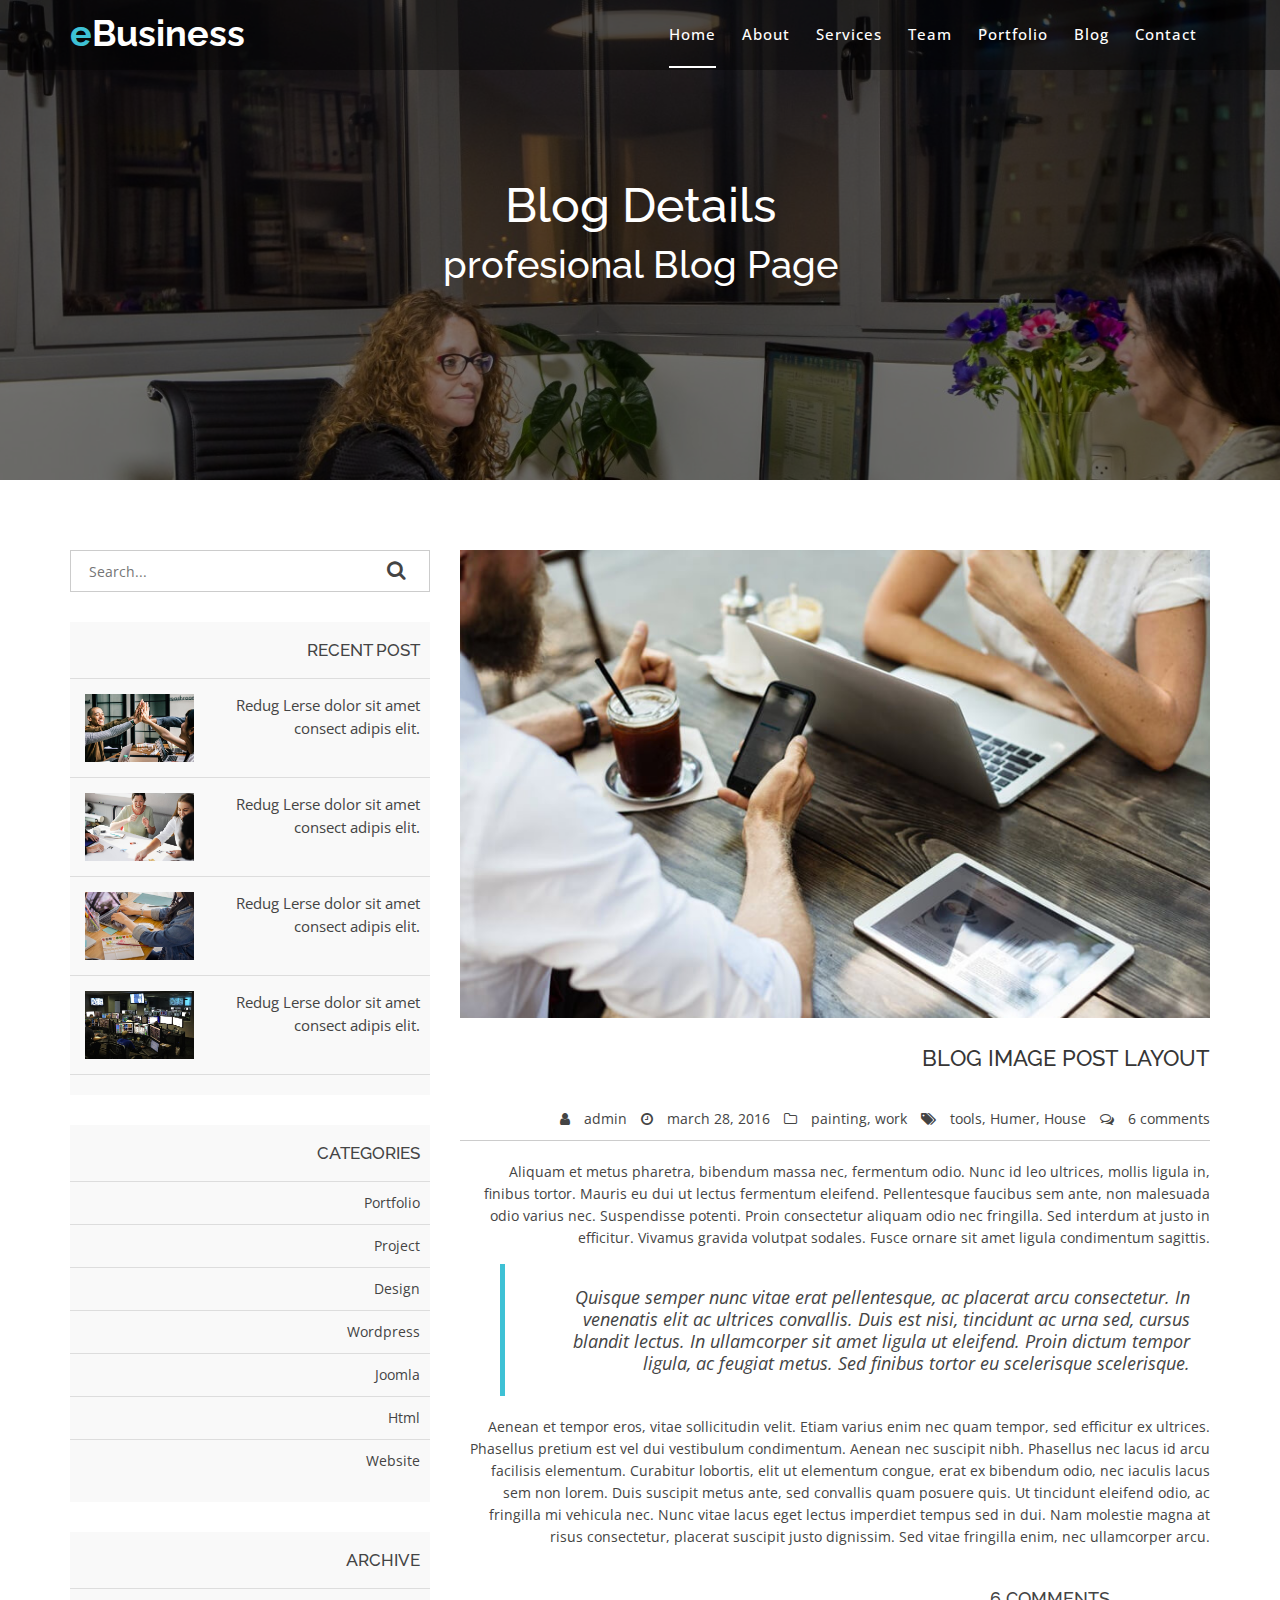
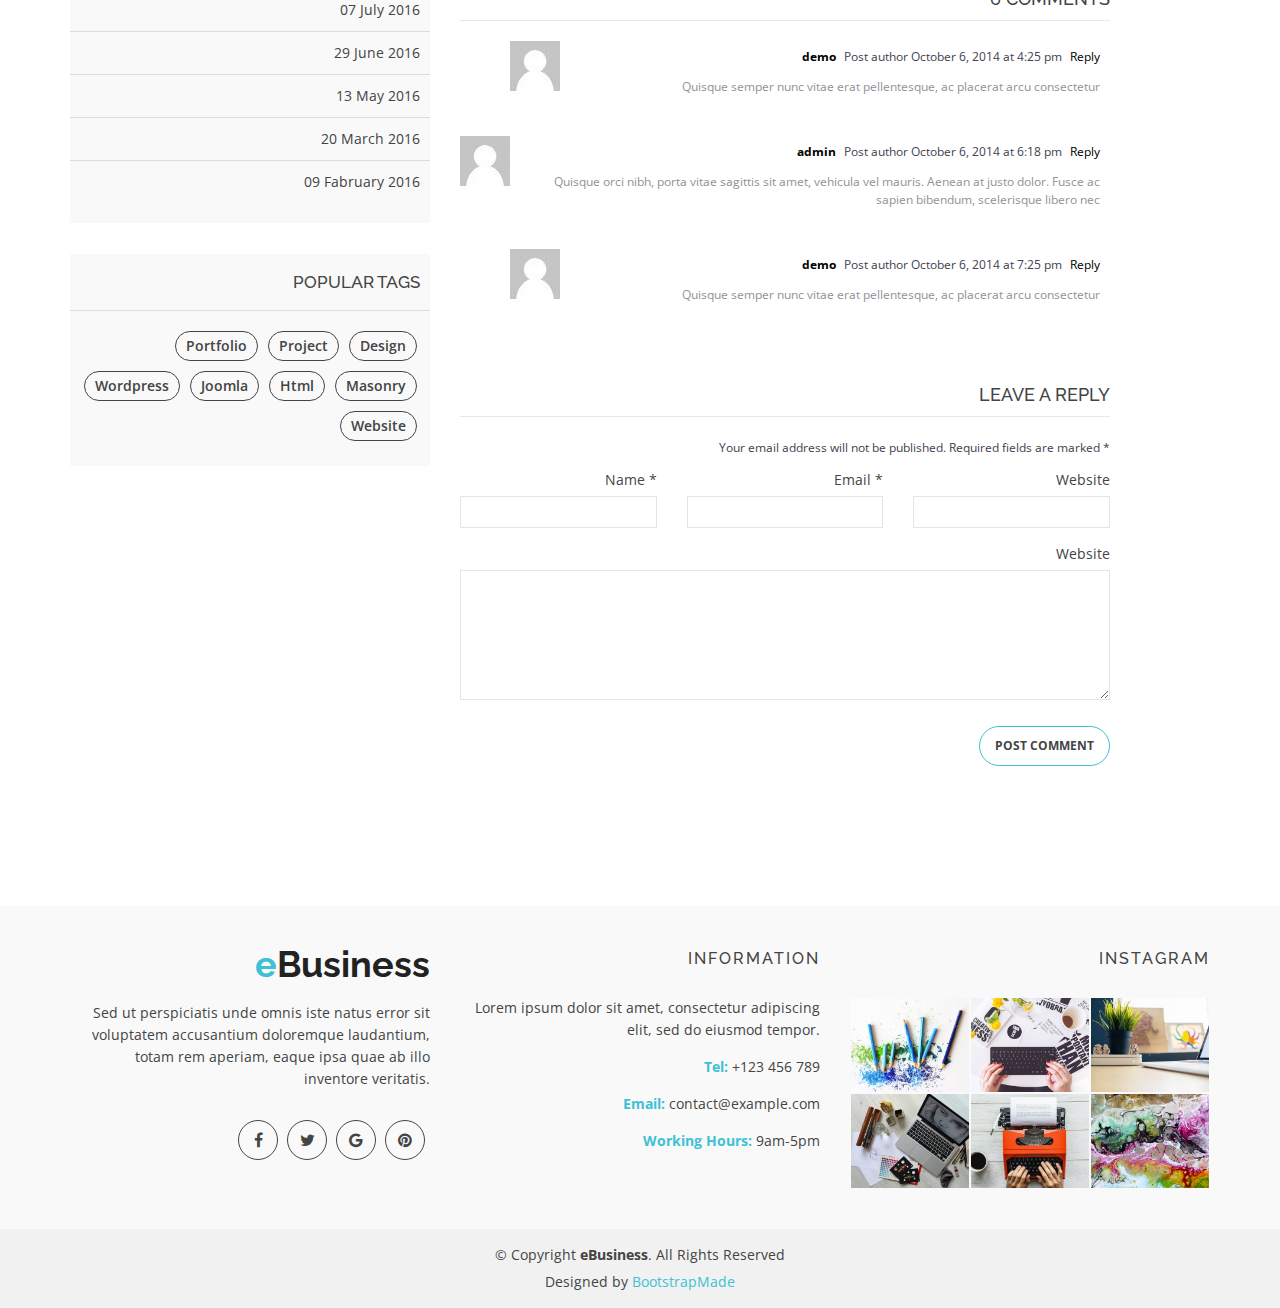
<file: blog-details.html>
<!doctype html>
<html lang="en">
<head>
  <meta charset="utf-8">
  <title>eBusiness Bootstrap Template</title>
  <meta content="width=device-width, initial-scale=1.0" name="viewport">
  <meta content="" name="keywords">
  <meta content="" name="description">

  <!-- Favicons -->
  <link href="img/favicon.png" rel="icon">
  <link href="img/apple-touch-icon.png" rel="apple-touch-icon">

  <!-- Google Fonts -->
  <link href="https://fonts.googleapis.com/css?family=Open+Sans:300,400,400i,600,700|Raleway:300,400,400i,500,500i,700,800,900" rel="stylesheet">

  <!-- Bootstrap CSS File -->
  <link href="lib/bootstrap/css/bootstrap.min.css" rel="stylesheet">

  <!-- Libraries CSS Files -->
  <link href="lib/nivo-slider/css/nivo-slider.css" rel="stylesheet">
  <link href="lib/owlcarousel/owl.carousel.css" rel="stylesheet">
  <link href="lib/owlcarousel/owl.transitions.css" rel="stylesheet">
  <link href="lib/font-awesome/css/font-awesome.min.css" rel="stylesheet">
  <link href="lib/animate/animate.min.css" rel="stylesheet">
  <link href="lib/venobox/venobox.css" rel="stylesheet">

  <!-- Nivo Slider Theme -->
  <link href="css/nivo-slider-theme.css" rel="stylesheet">

  <!-- Main Stylesheet File -->
  <link href="css/style.css" rel="stylesheet">

  <!-- Responsive Stylesheet File -->
  <link href="css/responsive.css" rel="stylesheet">

  <!-- =======================================================
    Theme Name: eBusiness
    Theme URL: https://bootstrapmade.com/ebusiness-bootstrap-corporate-template/
    Author: BootstrapMade.com
    License: https://bootstrapmade.com/license/
  ======================================================= -->
</head>

<body data-spy="scroll" data-target="#navbar-example">

  <div id="preloader"></div>

  <header>
    <!-- header-area start -->
    <div id="sticker" class="header-area">
      <div class="container">
        <div class="row">
          <div class="col-md-12 col-sm-12">

            <!-- Navigation -->
            <nav class="navbar navbar-default">
              <!-- Brand and toggle get grouped for better mobile display -->
              <div class="navbar-header">
                <button type="button" class="navbar-toggle collapsed" data-toggle="collapse" data-target=".bs-example-navbar-collapse-1" aria-expanded="false">
										<span class="sr-only">Toggle navigation</span>
										<span class="icon-bar"></span>
										<span class="icon-bar"></span>
										<span class="icon-bar"></span>
									</button>
                <!-- Brand -->
                <a class="navbar-brand page-scroll sticky-logo" href="index.html">
                  <h1><span>e</span>Business</h1>
                  <!-- Uncomment below if you prefer to use an image logo -->
                  <!-- <img src="img/logo.png" alt="" title=""> -->
								</a>
              </div>
              <!-- Collect the nav links, forms, and other content for toggling -->
              <div class="collapse navbar-collapse main-menu bs-example-navbar-collapse-1" id="navbar-example">
                <ul class="nav navbar-nav navbar-right">
                  <li class="active">
                    <a class="page-scroll" href="#home">Home</a>
                  </li>
                  <li>
                    <a class="page-scroll" href="#about">About</a>
                  </li>
                  <li>
                    <a class="page-scroll" href="#services">Services</a>
                  </li>
                  <li>
                    <a class="page-scroll" href="#team">Team</a>
                  </li>
                  <li>
                    <a class="page-scroll" href="#portfolio">Portfolio</a>
                  </li>
                  <li>
                    <a class="page-scroll" href="#blog">Blog</a>
                  </li>
                  <li>
                    <a class="page-scroll" href="#contact">Contact</a>
                  </li>
                </ul>
              </div>
              <!-- navbar-collapse -->
            </nav>
            <!-- END: Navigation -->
          </div>
        </div>
      </div>
    </div>
    <!-- header-area end -->
  </header>
  <!-- header end -->

  <!-- Start Bottom Header -->
  <div class="header-bg page-area">
    <div class="home-overly"></div>
    <div class="container">
      <div class="row">
        <div class="col-md-12 col-sm-12 col-xs-12">
          <div class="slider-content text-center">
            <div class="header-bottom">
              <div class="layer2 wow zoomIn" data-wow-duration="1s" data-wow-delay=".4s">
                <h1 class="title2">Blog Details </h1>
              </div>
              <div class="layer3 wow zoomInUp" data-wow-duration="2s" data-wow-delay="1s">
                <h2 class="title3">profesional Blog Page</h2>
              </div>
            </div>
          </div>
        </div>
      </div>
    </div>
  </div>
  <!-- END Header -->
  <div class="blog-page area-padding">
    <div class="container">
      <div class="row">
        <div class="col-lg-4 col-md-4 col-sm-4 col-xs-12">
          <div class="page-head-blog">
            <div class="single-blog-page">
              <!-- search option start -->
              <form action="#">
                <div class="search-option">
                  <input type="text" placeholder="Search...">
                  <button class="button" type="submit">
                                            <i class="fa fa-search"></i>
                                        </button>
                </div>
              </form>
              <!-- search option end -->
            </div>
            <div class="single-blog-page">
              <!-- recent start -->
              <div class="left-blog">
                <h4>recent post</h4>
                <div class="recent-post">
                  <!-- start single post -->
                  <div class="recent-single-post">
                    <div class="post-img">
                      <a href="#">
												   <img src="img/blog/1.jpg" alt="">
												</a>
                    </div>
                    <div class="pst-content">
                      <p><a href="#"> Redug Lerse dolor sit amet consect adipis elit.</a></p>
                    </div>
                  </div>
                  <!-- End single post -->
                  <!-- start single post -->
                  <div class="recent-single-post">
                    <div class="post-img">
                      <a href="#">
												   <img src="img/blog/2.jpg" alt="">
												</a>
                    </div>
                    <div class="pst-content">
                      <p><a href="#"> Redug Lerse dolor sit amet consect adipis elit.</a></p>
                    </div>
                  </div>
                  <!-- End single post -->
                  <!-- start single post -->
                  <div class="recent-single-post">
                    <div class="post-img">
                      <a href="#">
												   <img src="img/blog/3.jpg" alt="">
												</a>
                    </div>
                    <div class="pst-content">
                      <p><a href="#"> Redug Lerse dolor sit amet consect adipis elit.</a></p>
                    </div>
                  </div>
                  <!-- End single post -->
                  <!-- start single post -->
                  <div class="recent-single-post">
                    <div class="post-img">
                      <a href="#">
												   <img src="img/blog/4.jpg" alt="">
												</a>
                    </div>
                    <div class="pst-content">
                      <p><a href="#"> Redug Lerse dolor sit amet consect adipis elit.</a></p>
                    </div>
                  </div>
                  <!-- End single post -->
                </div>
              </div>
              <!-- recent end -->
            </div>
            <div class="single-blog-page">
              <div class="left-blog">
                <h4>categories</h4>
                <ul>
                  <li>
                    <a href="#">Portfolio</a>
                  </li>
                  <li>
                    <a href="#">Project</a>
                  </li>
                  <li>
                    <a href="#">Design</a>
                  </li>
                  <li>
                    <a href="#">wordpress</a>
                  </li>
                  <li>
                    <a href="#">Joomla</a>
                  </li>
                  <li>
                    <a href="#">Html</a>
                  </li>
                  <li>
                    <a href="#">Website</a>
                  </li>
                </ul>
              </div>
            </div>
            <div class="single-blog-page">
              <div class="left-blog">
                <h4>archive</h4>
                <ul>
                  <li>
                    <a href="#">07 July 2016</a>
                  </li>
                  <li>
                    <a href="#">29 June 2016</a>
                  </li>
                  <li>
                    <a href="#">13 May 2016</a>
                  </li>
                  <li>
                    <a href="#">20 March 2016</a>
                  </li>
                  <li>
                    <a href="#">09 Fabruary 2016</a>
                  </li>
                </ul>
              </div>
            </div>
            <div class="single-blog-page">
              <div class="left-tags blog-tags">
                <div class="popular-tag left-side-tags left-blog">
                  <h4>popular tags</h4>
                  <ul>
                    <li>
                      <a href="#">Portfolio</a>
                    </li>
                    <li>
                      <a href="#">Project</a>
                    </li>
                    <li>
                      <a href="#">Design</a>
                    </li>
                    <li>
                      <a href="#">wordpress</a>
                    </li>
                    <li>
                      <a href="#">Joomla</a>
                    </li>
                    <li>
                      <a href="#">Html</a>
                    </li>
                    <li>
                      <a href="#">Masonry</a>
                    </li>
                    <li>
                      <a href="#">Website</a>
                    </li>
                  </ul>
                </div>
              </div>
            </div>
          </div>
        </div>
        <!-- End left sidebar -->
        <!-- Start single blog -->
        <div class="col-md-8 col-sm-8 col-xs-12">
          <div class="row">
            <div class="col-md-12 col-sm-12 col-xs-12">
              <!-- single-blog start -->
              <article class="blog-post-wrapper">
                <div class="post-thumbnail">
                  <img src="img/blog/6.jpg" alt="" />
                </div>
                <div class="post-information">
                  <h2>Blog image post layout</h2>
                  <div class="entry-meta">
                    <span class="author-meta"><i class="fa fa-user"></i> <a href="#">admin</a></span>
                    <span><i class="fa fa-clock-o"></i> march 28, 2016</span>
                    <span class="tag-meta">
												<i class="fa fa-folder-o"></i>
												<a href="#">painting</a>,
												<a href="#">work</a>
											</span>
                    <span>
												<i class="fa fa-tags"></i>
												<a href="#">tools</a>,
												<a href="#"> Humer</a>,
												<a href="#">House</a>
											</span>
                    <span><i class="fa fa-comments-o"></i> <a href="#">6 comments</a></span>
                  </div>
                  <div class="entry-content">
                    <p>Aliquam et metus pharetra, bibendum massa nec, fermentum odio. Nunc id leo ultrices, mollis ligula in, finibus tortor. Mauris eu dui ut lectus fermentum eleifend. Pellentesque faucibus sem ante, non malesuada odio varius nec. Suspendisse
                      potenti. Proin consectetur aliquam odio nec fringilla. Sed interdum at justo in efficitur. Vivamus gravida volutpat sodales. Fusce ornare sit amet ligula condimentum sagittis.</p>
                    <blockquote>
                      <p>Quisque semper nunc vitae erat pellentesque, ac placerat arcu consectetur. In venenatis elit ac ultrices convallis. Duis est nisi, tincidunt ac urna sed, cursus blandit lectus. In ullamcorper sit amet ligula ut eleifend. Proin dictum
                        tempor ligula, ac feugiat metus. Sed finibus tortor eu scelerisque scelerisque.</p>
                    </blockquote>
                    <p>Aenean et tempor eros, vitae sollicitudin velit. Etiam varius enim nec quam tempor, sed efficitur ex ultrices. Phasellus pretium est vel dui vestibulum condimentum. Aenean nec suscipit nibh. Phasellus nec lacus id arcu facilisis elementum.
                      Curabitur lobortis, elit ut elementum congue, erat ex bibendum odio, nec iaculis lacus sem non lorem. Duis suscipit metus ante, sed convallis quam posuere quis. Ut tincidunt eleifend odio, ac fringilla mi vehicula nec. Nunc vitae
                      lacus eget lectus imperdiet tempus sed in dui. Nam molestie magna at risus consectetur, placerat suscipit justo dignissim. Sed vitae fringilla enim, nec ullamcorper arcu.</p>
                  </div>
                </div>
              </article>
              <div class="clear"></div>
              <div class="single-post-comments">
                <div class="comments-area">
                  <div class="comments-heading">
                    <h3>6 comments</h3>
                  </div>
                  <div class="comments-list">
                    <ul>
                      <li class="threaded-comments">
                        <div class="comments-details">
                          <div class="comments-list-img">
                            <img src="img/blog/b02.jpg" alt="post-author">
                          </div>
                          <div class="comments-content-wrap">
                            <span>
																<b><a href="#">demo</a></b>
																Post author
																<span class="post-time">October 6, 2014 at 4:25 pm</span>
                            <a href="#">Reply</a>
                            </span>
                            <p>Quisque semper nunc vitae erat pellentesque, ac placerat arcu consectetur</p>
                          </div>
                        </div>
                      </li>
                      <li>
                        <div class="comments-details">
                          <div class="comments-list-img">
                            <img src="img/blog/b02.jpg" alt="post-author">
                          </div>
                          <div class="comments-content-wrap">
                            <span>
																<b><a href="#">admin</a></b>
																Post author
																<span class="post-time">October 6, 2014 at 6:18 pm </span>
                            <a href="#">Reply</a>
                            </span>
                            <p>Quisque orci nibh, porta vitae sagittis sit amet, vehicula vel mauris. Aenean at justo dolor. Fusce ac sapien bibendum, scelerisque libero nec</p>
                          </div>
                        </div>
                      </li>
                      <li class="threaded-comments">
                        <div class="comments-details">
                          <div class="comments-list-img">
                            <img src="img/blog/b02.jpg" alt="post-author">
                          </div>
                          <div class="comments-content-wrap">
                            <span>
																<b><a href="#">demo</a></b>
																Post author
																<span class="post-time">October 6, 2014 at 7:25 pm</span>
                            <a href="#">Reply</a>
                            </span>
                            <p>Quisque semper nunc vitae erat pellentesque, ac placerat arcu consectetur</p>
                          </div>
                        </div>
                      </li>
                    </ul>
                  </div>
                </div>
                <div class="comment-respond">
                  <h3 class="comment-reply-title">Leave a Reply </h3>
                  <span class="email-notes">Your email address will not be published. Required fields are marked *</span>
                  <form action="#">
                    <div class="row">
                      <div class="col-lg-4 col-md-4 col-sm-4 col-xs-12">
                        <p>Name *</p>
                        <input type="text" />
                      </div>
                      <div class="col-lg-4 col-md-4 col-sm-4 col-xs-12">
                        <p>Email *</p>
                        <input type="email" />
                      </div>
                      <div class="col-lg-4 col-md-4 col-sm-4 col-xs-12">
                        <p>Website</p>
                        <input type="text" />
                      </div>
                      <div class="col-lg-12 col-md-12 col-sm-12 comment-form-comment">
                        <p>Website</p>
                        <textarea id="message-box" cols="30" rows="10"></textarea>
                        <input type="submit" value="Post Comment" />
                      </div>
                    </div>
                  </form>
                </div>
              </div>
              <!-- single-blog end -->
            </div>
          </div>
        </div>
      </div>
    </div>
  </div>
  <!-- End Blog Area -->
  <div class="clearfix"></div>

  <!-- Start Footer bottom Area -->
  <footer>
    <div class="footer-area">
      <div class="container">
        <div class="row">
          <div class="col-md-4 col-sm-4 col-xs-12">
            <div class="footer-content">
              <div class="footer-head">
                <div class="footer-logo">
                  <h2><span>e</span>Business</h2>
                </div>

                <p>Sed ut perspiciatis unde omnis iste natus error sit voluptatem accusantium doloremque laudantium, totam rem aperiam, eaque ipsa quae ab illo inventore veritatis.</p>
                <div class="footer-icons">
                  <ul>
                    <li>
                      <a href="#"><i class="fa fa-facebook"></i></a>
                    </li>
                    <li>
                      <a href="#"><i class="fa fa-twitter"></i></a>
                    </li>
                    <li>
                      <a href="#"><i class="fa fa-google"></i></a>
                    </li>
                    <li>
                      <a href="#"><i class="fa fa-pinterest"></i></a>
                    </li>
                  </ul>
                </div>
              </div>
            </div>
          </div>
          <!-- end single footer -->
          <div class="col-md-4 col-sm-4 col-xs-12">
            <div class="footer-content">
              <div class="footer-head">
                <h4>information</h4>
                <p>
                  Lorem ipsum dolor sit amet, consectetur adipiscing elit, sed do eiusmod tempor.
                </p>
                <div class="footer-contacts">
                  <p><span>Tel:</span> +123 456 789</p>
                  <p><span>Email:</span> contact@example.com</p>
                  <p><span>Working Hours:</span> 9am-5pm</p>
                </div>
              </div>
            </div>
          </div>
          <!-- end single footer -->
          <div class="col-md-4 col-sm-4 col-xs-12">
            <div class="footer-content">
              <div class="footer-head">
                <h4>Instagram</h4>
                <div class="flicker-img">
                  <a href="#"><img src="img/portfolio/1.jpg" alt=""></a>
                  <a href="#"><img src="img/portfolio/2.jpg" alt=""></a>
                  <a href="#"><img src="img/portfolio/3.jpg" alt=""></a>
                  <a href="#"><img src="img/portfolio/4.jpg" alt=""></a>
                  <a href="#"><img src="img/portfolio/5.jpg" alt=""></a>
                  <a href="#"><img src="img/portfolio/6.jpg" alt=""></a>
                </div>
              </div>
            </div>
          </div>
        </div>
      </div>
    </div>
    <div class="footer-area-bottom">
      <div class="container">
        <div class="row">
          <div class="col-md-12 col-sm-12 col-xs-12">
            <div class="copyright text-center">
              <p>
                &copy; Copyright <strong>eBusiness</strong>. All Rights Reserved
              </p>
            </div>
            <div class="credits">
              <!--
                All the links in the footer should remain intact.
                You can delete the links only if you purchased the pro version.
                Licensing information: https://bootstrapmade.com/license/
                Purchase the pro version with working PHP/AJAX contact form: https://bootstrapmade.com/buy/?theme=eBusiness
              -->
              Designed by <a href="https://bootstrapmade.com/">BootstrapMade</a>
            </div>
          </div>
        </div>
      </div>
    </div>
  </footer>

  <a href="#" class="back-to-top"><i class="fa fa-chevron-up"></i></a>

  <!-- JavaScript Libraries -->
  <script src="lib/jquery/jquery.min.js"></script>
  <script src="lib/bootstrap/js/bootstrap.min.js"></script>
  <script src="lib/owlcarousel/owl.carousel.min.js"></script>
  <script src="lib/venobox/venobox.min.js"></script>
  <script src="lib/knob/jquery.knob.js"></script>
  <script src="lib/wow/wow.min.js"></script>
  <script src="lib/parallax/parallax.js"></script>
  <script src="lib/easing/easing.min.js"></script>
  <script src="lib/nivo-slider/js/jquery.nivo.slider.js" type="text/javascript"></script>
  <script src="lib/appear/jquery.appear.js"></script>
  <script src="lib/isotope/isotope.pkgd.min.js"></script>

  <!-- Contact Form JavaScript File -->
  <script src="contactform/contactform.js"></script>

  <script src="js/main.js"></script>
</body>

</html>
</file>
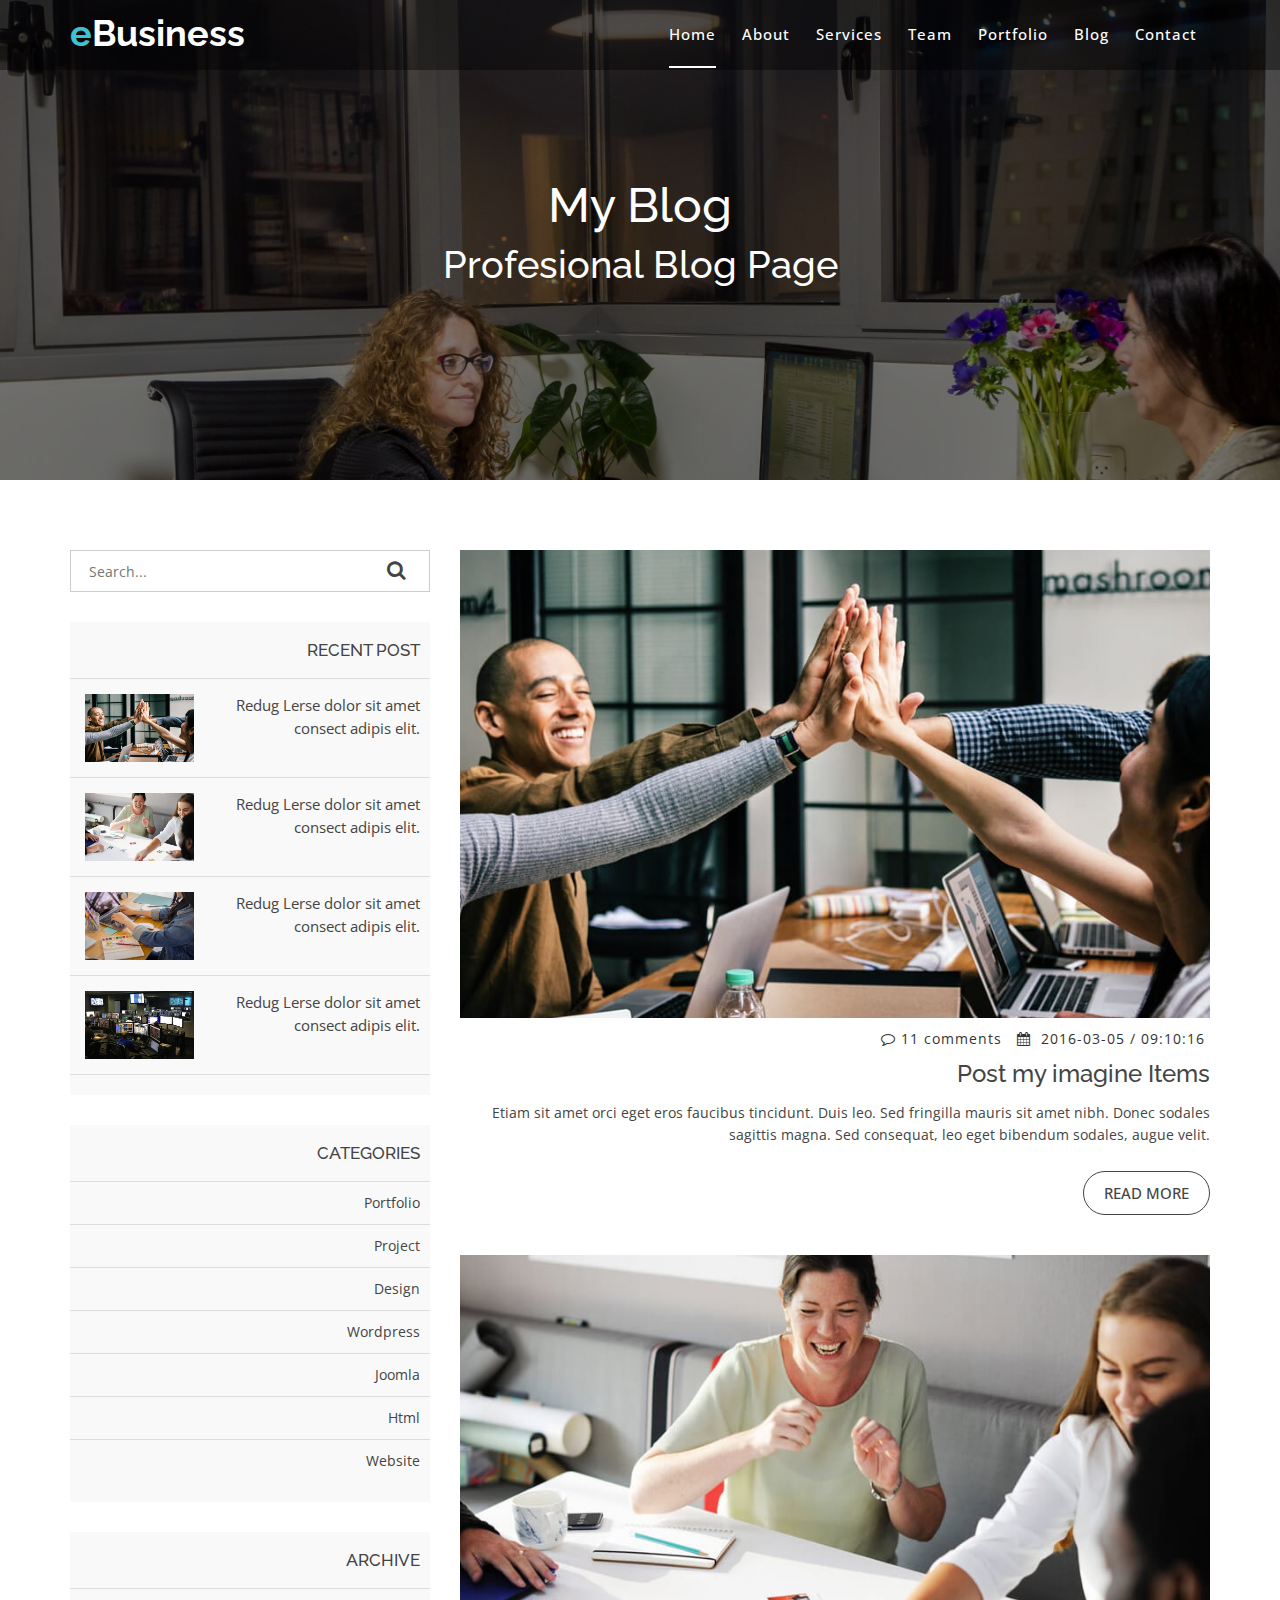
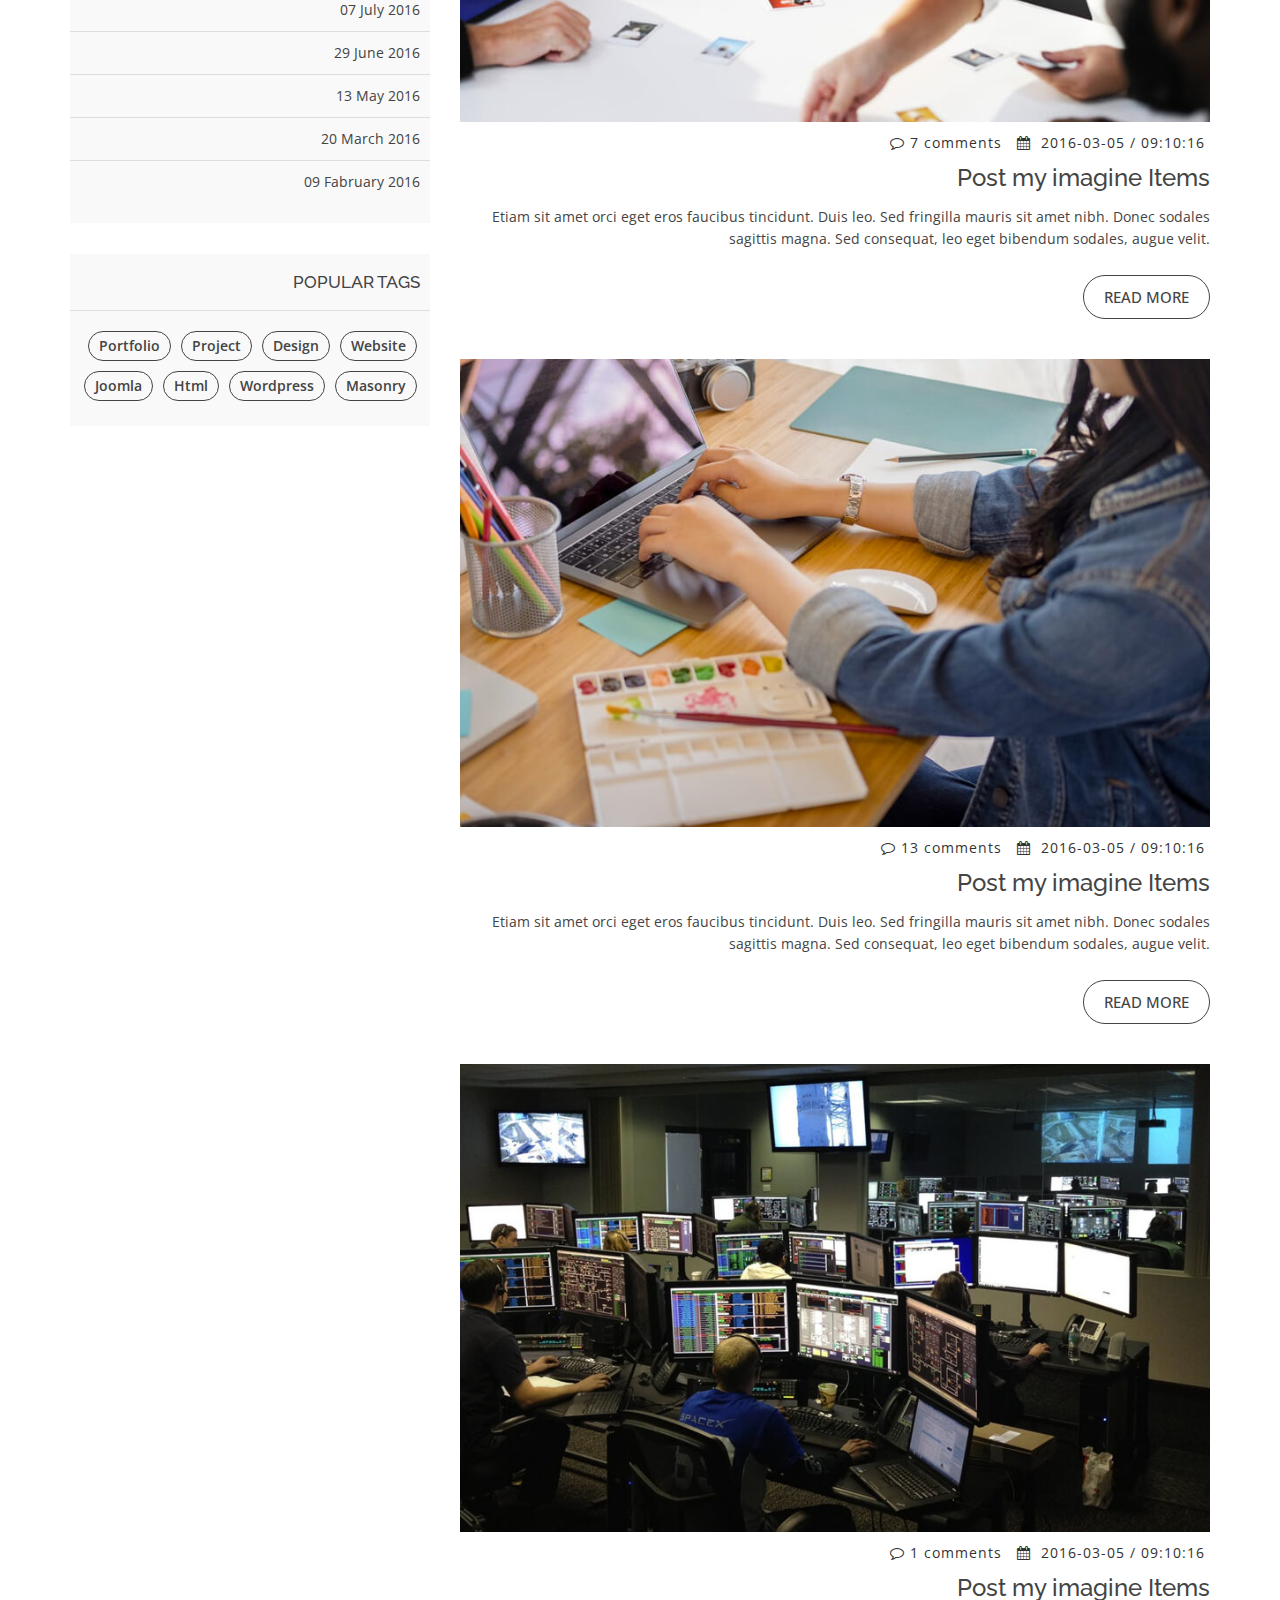
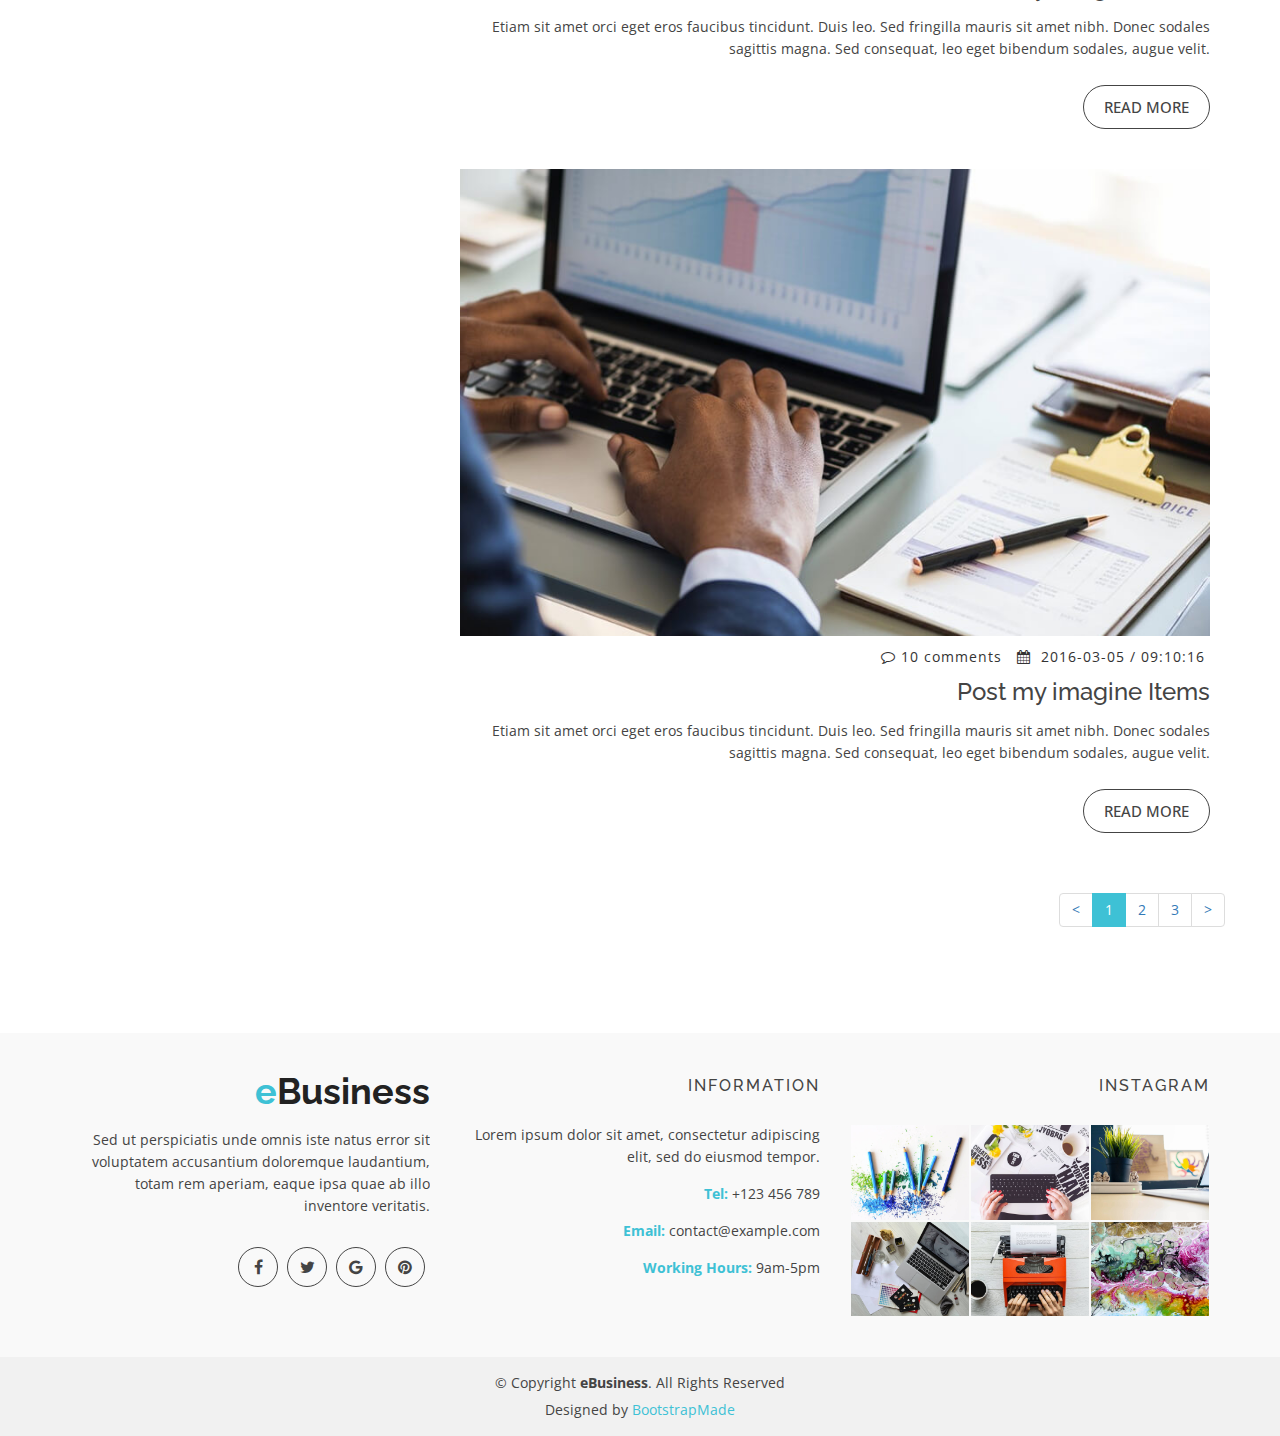
<file: blog.html>
<!doctype html>
<html lang="en">
<head>
  <meta charset="utf-8">
  <title>eBusiness Bootstrap Template</title>
  <meta content="width=device-width, initial-scale=1.0" name="viewport">
  <meta content="" name="keywords">
  <meta content="" name="description">

  <!-- Favicons -->
  <link href="img/favicon.png" rel="icon">
  <link href="img/apple-touch-icon.png" rel="apple-touch-icon">

  <!-- Google Fonts -->
  <link href="https://fonts.googleapis.com/css?family=Open+Sans:300,400,400i,600,700|Raleway:300,400,400i,500,500i,700,800,900" rel="stylesheet">

  <!-- Bootstrap CSS File -->
  <link href="lib/bootstrap/css/bootstrap.min.css" rel="stylesheet">

  <!-- Libraries CSS Files -->
  <link href="lib/nivo-slider/css/nivo-slider.css" rel="stylesheet">
  <link href="lib/owlcarousel/owl.carousel.css" rel="stylesheet">
  <link href="lib/owlcarousel/owl.transitions.css" rel="stylesheet">
  <link href="lib/font-awesome/css/font-awesome.min.css" rel="stylesheet">
  <link href="lib/animate/animate.min.css" rel="stylesheet">
  <link href="lib/venobox/venobox.css" rel="stylesheet">

  <!-- Nivo Slider Theme -->
  <link href="css/nivo-slider-theme.css" rel="stylesheet">

  <!-- Main Stylesheet File -->
  <link href="css/style.css" rel="stylesheet">

  <!-- Responsive Stylesheet File -->
  <link href="css/responsive.css" rel="stylesheet">

  <!-- =======================================================
    Theme Name: eBusiness
    Theme URL: https://bootstrapmade.com/ebusiness-bootstrap-corporate-template/
    Author: BootstrapMade.com
    License: https://bootstrapmade.com/license/
  ======================================================= -->
</head>

<body data-spy="scroll" data-target="#navbar-example">

  <div id="preloader"></div>

  <header>
    <!-- header-area start -->
    <div id="sticker" class="header-area">
      <div class="container">
        <div class="row">
          <div class="col-md-12 col-sm-12">

            <!-- Navigation -->
            <nav class="navbar navbar-default">
              <!-- Brand and toggle get grouped for better mobile display -->
              <div class="navbar-header">
                <button type="button" class="navbar-toggle collapsed" data-toggle="collapse" data-target=".bs-example-navbar-collapse-1" aria-expanded="false">
										<span class="sr-only">Toggle navigation</span>
										<span class="icon-bar"></span>
										<span class="icon-bar"></span>
										<span class="icon-bar"></span>
									</button>
                <!-- Brand -->
                <a class="navbar-brand page-scroll sticky-logo" href="index.html">
                  <h1><span>e</span>Business</h1>
                  <!-- Uncomment below if you prefer to use an image logo -->
                  <!-- <img src="img/logo.png" alt="" title=""> -->
								</a>
              </div>
              <!-- Collect the nav links, forms, and other content for toggling -->
              <div class="collapse navbar-collapse main-menu bs-example-navbar-collapse-1" id="navbar-example">
                <ul class="nav navbar-nav navbar-right">
                  <li class="active">
                    <a class="page-scroll" href="#home">Home</a>
                  </li>
                  <li>
                    <a class="page-scroll" href="#about">About</a>
                  </li>
                  <li>
                    <a class="page-scroll" href="#services">Services</a>
                  </li>
                  <li>
                    <a class="page-scroll" href="#team">Team</a>
                  </li>
                  <li>
                    <a class="page-scroll" href="#portfolio">Portfolio</a>
                  </li>
                  <li>
                    <a class="page-scroll" href="#blog">Blog</a>
                  </li>
                  <li>
                    <a class="page-scroll" href="#contact">Contact</a>
                  </li>
                </ul>
              </div>
              <!-- navbar-collapse -->
            </nav>
            <!-- END: Navigation -->
          </div>
        </div>
      </div>
    </div>
    <!-- header-area end -->
  </header>
  <!-- header end -->

  <!-- Start Bottom Header -->
  <div class="header-bg page-area">
    <div class="home-overly"></div>
    <div class="container">
      <div class="row">
        <div class="col-md-12 col-sm-12 col-xs-12">
          <div class="slider-content text-center">
            <div class="header-bottom">
              <div class="layer2 wow zoomIn" data-wow-duration="1s" data-wow-delay=".4s">
                <h1 class="title2">My Blog</h1>
              </div>
              <div class="layer3 wow zoomInUp" data-wow-duration="2s" data-wow-delay="1s">
                <h2 class="title3">Profesional Blog Page</h2>
              </div>
            </div>
          </div>
        </div>
      </div>
    </div>
  </div>
  <!-- END Header -->
  <div class="blog-page area-padding">
    <div class="container">
      <div class="row">
        <div class="col-lg-4 col-md-4 col-sm-4 col-xs-12">
          <div class="page-head-blog">
            <div class="single-blog-page">
              <!-- search option start -->
              <form action="#">
                <div class="search-option">
                  <input type="text" placeholder="Search...">
                  <button class="button" type="submit">
                                            <i class="fa fa-search"></i>
                                        </button>
                </div>
              </form>
              <!-- search option end -->
            </div>
            <div class="single-blog-page">
              <!-- recent start -->
              <div class="left-blog">
                <h4>recent post</h4>
                <div class="recent-post">
                  <!-- start single post -->
                  <div class="recent-single-post">
                    <div class="post-img">
                      <a href="#">
												   <img src="img/blog/1.jpg" alt="">
												</a>
                    </div>
                    <div class="pst-content">
                      <p><a href="#"> Redug Lerse dolor sit amet consect adipis elit.</a></p>
                    </div>
                  </div>
                  <!-- End single post -->
                  <!-- start single post -->
                  <div class="recent-single-post">
                    <div class="post-img">
                      <a href="#">
												   <img src="img/blog/2.jpg" alt="">
												</a>
                    </div>
                    <div class="pst-content">
                      <p><a href="#"> Redug Lerse dolor sit amet consect adipis elit.</a></p>
                    </div>
                  </div>
                  <!-- End single post -->
                  <!-- start single post -->
                  <div class="recent-single-post">
                    <div class="post-img">
                      <a href="#">
												   <img src="img/blog/3.jpg" alt="">
												</a>
                    </div>
                    <div class="pst-content">
                      <p><a href="#"> Redug Lerse dolor sit amet consect adipis elit.</a></p>
                    </div>
                  </div>
                  <!-- End single post -->
                  <!-- start single post -->
                  <div class="recent-single-post">
                    <div class="post-img">
                      <a href="#">
												   <img src="img/blog/4.jpg" alt="">
												</a>
                    </div>
                    <div class="pst-content">
                      <p><a href="#"> Redug Lerse dolor sit amet consect adipis elit.</a></p>
                    </div>
                  </div>
                  <!-- End single post -->
                </div>
              </div>
              <!-- recent end -->
            </div>
            <div class="single-blog-page">
              <div class="left-blog">
                <h4>categories</h4>
                <ul>
                  <li>
                    <a href="#">Portfolio</a>
                  </li>
                  <li>
                    <a href="#">Project</a>
                  </li>
                  <li>
                    <a href="#">Design</a>
                  </li>
                  <li>
                    <a href="#">wordpress</a>
                  </li>
                  <li>
                    <a href="#">Joomla</a>
                  </li>
                  <li>
                    <a href="#">Html</a>
                  </li>
                  <li>
                    <a href="#">Website</a>
                  </li>
                </ul>
              </div>
            </div>
            <div class="single-blog-page">
              <div class="left-blog">
                <h4>archive</h4>
                <ul>
                  <li>
                    <a href="#">07 July 2016</a>
                  </li>
                  <li>
                    <a href="#">29 June 2016</a>
                  </li>
                  <li>
                    <a href="#">13 May 2016</a>
                  </li>
                  <li>
                    <a href="#">20 March 2016</a>
                  </li>
                  <li>
                    <a href="#">09 Fabruary 2016</a>
                  </li>
                </ul>
              </div>
            </div>
            <div class="single-blog-page">
              <div class="left-tags blog-tags">
                <div class="popular-tag left-side-tags left-blog">
                  <h4>popular tags</h4>
                  <ul>
                    <li>
                      <a href="#">Portfolio</a>
                    </li>
                    <li>
                      <a href="#">Project</a>
                    </li>
                    <li>
                      <a href="#">Design</a>
                    </li>
                    <li>
                      <a href="#">Website</a>
                    </li>
                    <li>
                      <a href="#">Joomla</a>
                    </li>
                    <li>
                      <a href="#">Html</a>
                    </li>
                    <li>
                      <a href="#">wordpress</a>
                    </li>
                    <li>
                      <a href="#">Masonry</a>
                    </li>
                  </ul>
                </div>
              </div>
            </div>
          </div>
        </div>
        <!-- End left sidebar -->
        <!-- Start single blog -->
        <div class="col-md-8 col-sm-8 col-xs-12">
          <div class="row">
            <div class="col-md-12 col-sm-12 col-xs-12">
              <div class="single-blog">
                <div class="single-blog-img">
                  <a href="blog-details.html">
											<img src="img/blog/1.jpg" alt="">
										</a>
                </div>
                <div class="blog-meta">
                  <span class="comments-type">
											<i class="fa fa-comment-o"></i>
											<a href="#">11 comments</a>
										</span>
                  <span class="date-type">
											<i class="fa fa-calendar"></i>2016-03-05 / 09:10:16
										</span>
                </div>
                <div class="blog-text">
                  <h4>
											<a href="#">Post my imagine Items</a>
										</h4>
                  <p>
                    Etiam sit amet orci eget eros faucibus tincidunt. Duis leo. Sed fringilla mauris sit amet nibh. Donec sodales sagittis magna. Sed consequat, leo eget bibendum sodales, augue velit.
                  </p>
                </div>
                <span>
										<a href="blog-details.html" class="ready-btn">Read more</a>
									</span>
              </div>
            </div>
            <!-- End single blog -->
            <div class="col-md-12 col-sm-12 col-xs-12">
              <div class="single-blog">
                <div class="single-blog-img">
                  <a href="blog-details.html">
											<img src="img/blog/2.jpg" alt="">
										</a>
                </div>
                <div class="blog-meta">
                  <span class="comments-type">
											<i class="fa fa-comment-o"></i>
											<a href="#">7 comments</a>
										</span>
                  <span class="date-type">
											<i class="fa fa-calendar"></i>2016-03-05 / 09:10:16
										</span>
                </div>
                <div class="blog-text">
                  <h4>
											<a href="#">Post my imagine Items</a>
										</h4>
                  <p>
                    Etiam sit amet orci eget eros faucibus tincidunt. Duis leo. Sed fringilla mauris sit amet nibh. Donec sodales sagittis magna. Sed consequat, leo eget bibendum sodales, augue velit.
                  </p>
                </div>
                <span>
										<a href="blog-details.html" class="ready-btn">Read more</a>
									</span>
              </div>
            </div>
            <!-- Start single blog -->
            <div class="col-md-12 col-sm-12 col-xs-12">
              <div class="single-blog">
                <div class="single-blog-img">
                  <a href="blog-details.html">
											<img src="img/blog/3.jpg" alt="">
										</a>
                </div>
                <div class="blog-meta">
                  <span class="comments-type">
											<i class="fa fa-comment-o"></i>
											<a href="#">13 comments</a>
										</span>
                  <span class="date-type">
											<i class="fa fa-calendar"></i>2016-03-05 / 09:10:16
										</span>
                </div>
                <div class="blog-text">
                  <h4>
											<a href="#">Post my imagine Items</a>
										</h4>
                  <p>
                    Etiam sit amet orci eget eros faucibus tincidunt. Duis leo. Sed fringilla mauris sit amet nibh. Donec sodales sagittis magna. Sed consequat, leo eget bibendum sodales, augue velit.
                  </p>
                </div>
                <span>
										<a href="blog-details.html" class="ready-btn">Read more</a>
									</span>
              </div>
            </div>
            <!-- End single blog -->
            <div class="col-md-12 col-sm-12 col-xs-12">
              <div class="single-blog">
                <div class="single-blog-img">
                  <a href="blog-details.html">
											<img src="img/blog/4.jpg" alt="">
										</a>
                </div>
                <div class="blog-meta">
                  <span class="comments-type">
											<i class="fa fa-comment-o"></i>
											<a href="#">1 comments</a>
										</span>
                  <span class="date-type">
											<i class="fa fa-calendar"></i>2016-03-05 / 09:10:16
										</span>
                </div>
                <div class="blog-text">
                  <h4>
											<a href="#">Post my imagine Items</a>
										</h4>
                  <p>
                    Etiam sit amet orci eget eros faucibus tincidunt. Duis leo. Sed fringilla mauris sit amet nibh. Donec sodales sagittis magna. Sed consequat, leo eget bibendum sodales, augue velit.
                  </p>
                </div>
                <span>
										<a href="blog-details.html" class="ready-btn">Read more</a>
									</span>
              </div>
            </div>
            <!-- Start single blog -->
            <div class="col-md-12 col-sm-12 col-xs-12">
              <div class="single-blog">
                <div class="single-blog-img">
                  <a href="blog-details.html">
											<img src="img/blog/5.jpg" alt="">
										</a>
                </div>
                <div class="blog-meta">
                  <span class="comments-type">
											<i class="fa fa-comment-o"></i>
											<a href="#">10 comments</a>
										</span>
                  <span class="date-type">
											<i class="fa fa-calendar"></i>2016-03-05 / 09:10:16
										</span>
                </div>
                <div class="blog-text">
                  <h4>
											<a href="#">Post my imagine Items</a>
										</h4>
                  <p>
                    Etiam sit amet orci eget eros faucibus tincidunt. Duis leo. Sed fringilla mauris sit amet nibh. Donec sodales sagittis magna. Sed consequat, leo eget bibendum sodales, augue velit.
                  </p>
                </div>
                <span>
										<a href="blog-details.html" class="ready-btn">Read more</a>
									</span>
              </div>
            </div>
            <!-- End single blog -->
            <div class="blog-pagination">
              <ul class="pagination">
                <li><a href="#">&lt;</a></li>
                <li class="active"><a href="#">1</a></li>
                <li><a href="#">2</a></li>
                <li><a href="#">3</a></li>
                <li><a href="#">&gt;</a></li>
              </ul>
            </div>
          </div>
        </div>
      </div>
    </div>
  </div>
  <!-- End Blog Area -->

  <div class="clearfix"></div>

  <!-- Start Footer bottom Area -->
  <footer>
    <div class="footer-area">
      <div class="container">
        <div class="row">
          <div class="col-md-4 col-sm-4 col-xs-12">
            <div class="footer-content">
              <div class="footer-head">
                <div class="footer-logo">
                  <h2><span>e</span>Business</h2>
                </div>

                <p>Sed ut perspiciatis unde omnis iste natus error sit voluptatem accusantium doloremque laudantium, totam rem aperiam, eaque ipsa quae ab illo inventore veritatis.</p>
                <div class="footer-icons">
                  <ul>
                    <li>
                      <a href="#"><i class="fa fa-facebook"></i></a>
                    </li>
                    <li>
                      <a href="#"><i class="fa fa-twitter"></i></a>
                    </li>
                    <li>
                      <a href="#"><i class="fa fa-google"></i></a>
                    </li>
                    <li>
                      <a href="#"><i class="fa fa-pinterest"></i></a>
                    </li>
                  </ul>
                </div>
              </div>
            </div>
          </div>
          <!-- end single footer -->
          <div class="col-md-4 col-sm-4 col-xs-12">
            <div class="footer-content">
              <div class="footer-head">
                <h4>information</h4>
                <p>
                  Lorem ipsum dolor sit amet, consectetur adipiscing elit, sed do eiusmod tempor.
                </p>
                <div class="footer-contacts">
                  <p><span>Tel:</span> +123 456 789</p>
                  <p><span>Email:</span> contact@example.com</p>
                  <p><span>Working Hours:</span> 9am-5pm</p>
                </div>
              </div>
            </div>
          </div>
          <!-- end single footer -->
          <div class="col-md-4 col-sm-4 col-xs-12">
            <div class="footer-content">
              <div class="footer-head">
                <h4>Instagram</h4>
                <div class="flicker-img">
                  <a href="#"><img src="img/portfolio/1.jpg" alt=""></a>
                  <a href="#"><img src="img/portfolio/2.jpg" alt=""></a>
                  <a href="#"><img src="img/portfolio/3.jpg" alt=""></a>
                  <a href="#"><img src="img/portfolio/4.jpg" alt=""></a>
                  <a href="#"><img src="img/portfolio/5.jpg" alt=""></a>
                  <a href="#"><img src="img/portfolio/6.jpg" alt=""></a>
                </div>
              </div>
            </div>
          </div>
        </div>
      </div>
    </div>
    <div class="footer-area-bottom">
      <div class="container">
        <div class="row">
          <div class="col-md-12 col-sm-12 col-xs-12">
            <div class="copyright text-center">
              <p>
                &copy; Copyright <strong>eBusiness</strong>. All Rights Reserved
              </p>
            </div>
            <div class="credits">
              <!--
                All the links in the footer should remain intact.
                You can delete the links only if you purchased the pro version.
                Licensing information: https://bootstrapmade.com/license/
                Purchase the pro version with working PHP/AJAX contact form: https://bootstrapmade.com/buy/?theme=eBusiness
              -->
              Designed by <a href="https://bootstrapmade.com/">BootstrapMade</a>
            </div>
          </div>
        </div>
      </div>
    </div>
  </footer>

  <a href="#" class="back-to-top"><i class="fa fa-chevron-up"></i></a>

  <!-- JavaScript Libraries -->
  <script src="lib/jquery/jquery.min.js"></script>
  <script src="lib/bootstrap/js/bootstrap.min.js"></script>
  <script src="lib/owlcarousel/owl.carousel.min.js"></script>
  <script src="lib/venobox/venobox.min.js"></script>
  <script src="lib/knob/jquery.knob.js"></script>
  <script src="lib/wow/wow.min.js"></script>
  <script src="lib/parallax/parallax.js"></script>
  <script src="lib/easing/easing.min.js"></script>
  <script src="lib/nivo-slider/js/jquery.nivo.slider.js" type="text/javascript"></script>
  <script src="lib/appear/jquery.appear.js"></script>
  <script src="lib/isotope/isotope.pkgd.min.js"></script>

  <!-- Contact Form JavaScript File -->
  <script src="contactform/contactform.js"></script>

  <script src="js/main.js"></script>
</body>

</html>
</file>
<file: lib/venobox/venobox.css>
/* ------ venobox.css --------*/
.vbox-overlay *, .vbox-overlay *:before, .vbox-overlay *:after{
    -webkit-backface-visibility: hidden;
    -webkit-box-sizing:border-box;
    -moz-box-sizing:border-box;
    box-sizing:border-box;

}
.vbox-overlay{
    display: -webkit-flex;
    display: flex;
    -webkit-flex-direction: column;
    flex-direction: column;
    -webkit-justify-content: center;
    justify-content: center;
    -webkit-align-items: center;
    align-items: center;
    position: fixed;
    left: 0;
    top: 0;
    bottom: 0;
    right: 0;
    z-index: 1040;
    -webkit-transform:translateZ(1000px);
    transform: translateZ(1000px);
    transform-style: preserve-3d;
}

/* ----- navigation ----- */
.vbox-title{
    width: 100%;
    height: 40px;
    float: left;
    text-align: center;
    line-height: 28px;
    font-size: 12px;
    padding: 6px 40px;
    overflow: hidden;
    position: fixed;
    display: none;
    left: 0;
    z-index: 1050;
}
.vbox-close{
    cursor: pointer;
    position: fixed;
    top: -1px;
    right: 0;
    width: 50px;
    height: 40px;
    padding: 6px;
    display: block;
    background-position:10px center;
    overflow: hidden;
    font-size: 24px;
    line-height: 1;
    text-align: center;
    z-index: 1050;
}
.vbox-num{
    cursor: pointer;
    position: fixed;
    left: 0;
    height: 40px;
    display: block;
    overflow: hidden;
    line-height: 28px;
    font-size: 12px;
    padding: 6px 10px;
    display: none;
    z-index: 1050;
}
/* ----- navigation ARROWS ----- */
.vbox-next, .vbox-prev{
    position: fixed;
    top: 50%;
    margin-top: -15px;
    overflow: hidden;
    cursor: pointer;
    display: block;
    width: 45px;
    height: 45px;
    z-index: 1050;
}
.vbox-next span, .vbox-prev span{
    position: relative;
    width: 20px;
    height: 20px;
    border: 2px solid transparent;
    border-top-color: #B6B6B6;
    border-right-color: #B6B6B6;
    text-indent: -100px;
    position: absolute;
    top: 8px;
    display: block;
}
.vbox-prev{
    left: 15px;
}
.vbox-next{
    right: 15px;
}
.vbox-prev span{
    left: 10px;
    -ms-transform: rotate(-135deg);
    -webkit-transform: rotate(-135deg);
    transform: rotate(-135deg);
}
.vbox-next span{
    -ms-transform: rotate(45deg);
    -webkit-transform: rotate(45deg);
    transform: rotate(45deg);
    right: 10px;
}
/* ------- inline window ------ */
.vbox-inline{
    width: 420px;
    height: 315px;
    height: 70vh;
    padding: 10px;
    background: #fff;
    margin: 0 auto;
    overflow: auto;
    text-align: left;
}
/* ------- Video & iFrames window ------ */
.venoframe{
    max-width: 100%;
    width: 100%;
    border: none;
    width: 100%;
    height: 260px;
    height: 70vh;
}
.venoframe.vbvid{
    height: 260px;
}
@media (min-width: 768px) {
    .venoframe, .vbox-inline{
        width: 90%;
        height: 360px;
        height: 70vh;
    }
    .venoframe.vbvid{
        width: 640px;
        height: 360px;
    }
}
@media (min-width: 992px) {
    .venoframe, .vbox-inline{
        max-width: 1200px;
        width: 80%;
        height: 540px;
        height: 70vh;
    }
    .venoframe.vbvid{
        width: 960px;
        height: 540px;
    }
}
/*
Please do NOT edit this part!
or at least read this note: http://i.imgur.com/7C0ws9e.gif
*/
.vbox-open{
    overflow: hidden;
}
.vbox-container{
    position: absolute;
    left: 0;
    right: 0;
    top: 0;
    bottom: 0;
    overflow-x: hidden;
    overflow-y: scroll;
    overflow-scrolling: touch;
    -webkit-overflow-scrolling: touch;
    z-index: 20;
    max-height: 100%;

}

.vbox-content{
    text-align: center;
    float: left;
    width: 100%;
    position: relative;
    overflow: hidden;
    padding: 20px 10px;
}
.vbox-container img{
    max-width: 100%;
    height: auto;
}
.figlio{
    box-shadow: 0 0 12px rgba(0,0,0,0.19), 0 6px 6px rgba(0,0,0,0.23);
    max-width: 100%;
    text-align: initial;
}
img.figlio{
    -webkit-user-select: none;
-khtml-user-select: none;
-moz-user-select: none;
-o-user-select: none;
user-select: none;
}
.vbox-content.swipe-left{
    margin-left: -200px !important;
}
.vbox-content.swipe-right{
    margin-left: 200px !important;
}
.animated{
    webkit-transition: margin 300ms ease-out;
    transition: margin 300ms ease-out;
}
.animate-in{
    opacity: 1;
}
.animate-out{
    opacity: 0;
}
/* ---------- preloader ----------
 * SPINKIT
 * http://tobiasahlin.com/spinkit/
-------------------------------- */
.sk-double-bounce,.sk-rotating-plane{width:40px;height:40px;margin:40px auto}.sk-rotating-plane{background-color:#333;-webkit-animation:sk-rotatePlane 1.2s infinite ease-in-out;animation:sk-rotatePlane 1.2s infinite ease-in-out}@-webkit-keyframes sk-rotatePlane{0%{-webkit-transform:perspective(120px) rotateX(0) rotateY(0);transform:perspective(120px) rotateX(0) rotateY(0)}50%{-webkit-transform:perspective(120px) rotateX(-180.1deg) rotateY(0);transform:perspective(120px) rotateX(-180.1deg) rotateY(0)}100%{-webkit-transform:perspective(120px) rotateX(-180deg) rotateY(-179.9deg);transform:perspective(120px) rotateX(-180deg) rotateY(-179.9deg)}}@keyframes sk-rotatePlane{0%{-webkit-transform:perspective(120px) rotateX(0) rotateY(0);transform:perspective(120px) rotateX(0) rotateY(0)}50%{-webkit-transform:perspective(120px) rotateX(-180.1deg) rotateY(0);transform:perspective(120px) rotateX(-180.1deg) rotateY(0)}100%{-webkit-transform:perspective(120px) rotateX(-180deg) rotateY(-179.9deg);transform:perspective(120px) rotateX(-180deg) rotateY(-179.9deg)}}.sk-double-bounce{position:relative}.sk-double-bounce .sk-child{width:100%;height:100%;border-radius:50%;background-color:#333;opacity:.6;position:absolute;top:0;left:0;-webkit-animation:sk-doubleBounce 2s infinite ease-in-out;animation:sk-doubleBounce 2s infinite ease-in-out}.sk-chasing-dots .sk-child,.sk-spinner-pulse,.sk-three-bounce .sk-child{background-color:#333;border-radius:100%}.sk-double-bounce .sk-double-bounce2{-webkit-animation-delay:-1s;animation-delay:-1s}@-webkit-keyframes sk-doubleBounce{0%,100%{-webkit-transform:scale(0);transform:scale(0)}50%{-webkit-transform:scale(1);transform:scale(1)}}@keyframes sk-doubleBounce{0%,100%{-webkit-transform:scale(0);transform:scale(0)}50%{-webkit-transform:scale(1);transform:scale(1)}}.sk-wave{margin:40px auto;width:50px;height:40px;text-align:center;font-size:10px}.sk-wave .sk-rect{background-color:#333;height:100%;width:6px;display:inline-block;-webkit-animation:sk-waveStretchDelay 1.2s infinite ease-in-out;animation:sk-waveStretchDelay 1.2s infinite ease-in-out}.sk-wave .sk-rect1{-webkit-animation-delay:-1.2s;animation-delay:-1.2s}.sk-wave .sk-rect2{-webkit-animation-delay:-1.1s;animation-delay:-1.1s}.sk-wave .sk-rect3{-webkit-animation-delay:-1s;animation-delay:-1s}.sk-wave .sk-rect4{-webkit-animation-delay:-.9s;animation-delay:-.9s}.sk-wave .sk-rect5{-webkit-animation-delay:-.8s;animation-delay:-.8s}@-webkit-keyframes sk-waveStretchDelay{0%,100%,40%{-webkit-transform:scaleY(.4);transform:scaleY(.4)}20%{-webkit-transform:scaleY(1);transform:scaleY(1)}}@keyframes sk-waveStretchDelay{0%,100%,40%{-webkit-transform:scaleY(.4);transform:scaleY(.4)}20%{-webkit-transform:scaleY(1);transform:scaleY(1)}}.sk-wandering-cubes{margin:40px auto;width:40px;height:40px;position:relative}.sk-wandering-cubes .sk-cube{background-color:#333;width:10px;height:10px;position:absolute;top:0;left:0;-webkit-animation:sk-wanderingCube 1.8s ease-in-out -1.8s infinite both;animation:sk-wanderingCube 1.8s ease-in-out -1.8s infinite both}.sk-chasing-dots,.sk-spinner-pulse{width:40px;height:40px;margin:40px auto}.sk-wandering-cubes .sk-cube2{-webkit-animation-delay:-.9s;animation-delay:-.9s}@-webkit-keyframes sk-wanderingCube{0%{-webkit-transform:rotate(0);transform:rotate(0)}25%{-webkit-transform:translateX(30px) rotate(-90deg) scale(.5);transform:translateX(30px) rotate(-90deg) scale(.5)}50%{-webkit-transform:translateX(30px) translateY(30px) rotate(-179deg);transform:translateX(30px) translateY(30px) rotate(-179deg)}50.1%{-webkit-transform:translateX(30px) translateY(30px) rotate(-180deg);transform:translateX(30px) translateY(30px) rotate(-180deg)}75%{-webkit-transform:translateX(0) translateY(30px) rotate(-270deg) scale(.5);transform:translateX(0) translateY(30px) rotate(-270deg) scale(.5)}100%{-webkit-transform:rotate(-360deg);transform:rotate(-360deg)}}@keyframes sk-wanderingCube{0%{-webkit-transform:rotate(0);transform:rotate(0)}25%{-webkit-transform:translateX(30px) rotate(-90deg) scale(.5);transform:translateX(30px) rotate(-90deg) scale(.5)}50%{-webkit-transform:translateX(30px) translateY(30px) rotate(-179deg);transform:translateX(30px) translateY(30px) rotate(-179deg)}50.1%{-webkit-transform:translateX(30px) translateY(30px) rotate(-180deg);transform:translateX(30px) translateY(30px) rotate(-180deg)}75%{-webkit-transform:translateX(0) translateY(30px) rotate(-270deg) scale(.5);transform:translateX(0) translateY(30px) rotate(-270deg) scale(.5)}100%{-webkit-transform:rotate(-360deg);transform:rotate(-360deg)}}.sk-spinner-pulse{-webkit-animation:sk-pulseScaleOut 1s infinite ease-in-out;animation:sk-pulseScaleOut 1s infinite ease-in-out}@-webkit-keyframes sk-pulseScaleOut{0%{-webkit-transform:scale(0);transform:scale(0)}100%{-webkit-transform:scale(1);transform:scale(1);opacity:0}}@keyframes sk-pulseScaleOut{0%{-webkit-transform:scale(0);transform:scale(0)}100%{-webkit-transform:scale(1);transform:scale(1);opacity:0}}.sk-chasing-dots{position:relative;text-align:center;-webkit-animation:sk-chasingDotsRotate 2s infinite linear;animation:sk-chasingDotsRotate 2s infinite linear}.sk-chasing-dots .sk-child{width:60%;height:60%;display:inline-block;position:absolute;top:0;-webkit-animation:sk-chasingDotsBounce 2s infinite ease-in-out;animation:sk-chasingDotsBounce 2s infinite ease-in-out}.sk-chasing-dots .sk-dot2{top:auto;bottom:0;-webkit-animation-delay:-1s;animation-delay:-1s}@-webkit-keyframes sk-chasingDotsRotate{100%{-webkit-transform:rotate(360deg);transform:rotate(360deg)}}@keyframes sk-chasingDotsRotate{100%{-webkit-transform:rotate(360deg);transform:rotate(360deg)}}@-webkit-keyframes sk-chasingDotsBounce{0%,100%{-webkit-transform:scale(0);transform:scale(0)}50%{-webkit-transform:scale(1);transform:scale(1)}}@keyframes sk-chasingDotsBounce{0%,100%{-webkit-transform:scale(0);transform:scale(0)}50%{-webkit-transform:scale(1);transform:scale(1)}}.sk-three-bounce{margin:40px auto;width:80px;text-align:center}.sk-three-bounce .sk-child{width:20px;height:20px;display:inline-block;-webkit-animation:sk-three-bounce 1.4s ease-in-out 0s infinite both;animation:sk-three-bounce 1.4s ease-in-out 0s infinite both}.sk-circle .sk-child:before,.sk-fading-circle .sk-circle:before{display:block;border-radius:100%;content:'';background-color:#333}.sk-three-bounce .sk-bounce1{-webkit-animation-delay:-.32s;animation-delay:-.32s}.sk-three-bounce .sk-bounce2{-webkit-animation-delay:-.16s;animation-delay:-.16s}@-webkit-keyframes sk-three-bounce{0%,100%,80%{-webkit-transform:scale(0);transform:scale(0)}40%{-webkit-transform:scale(1);transform:scale(1)}}@keyframes sk-three-bounce{0%,100%,80%{-webkit-transform:scale(0);transform:scale(0)}40%{-webkit-transform:scale(1);transform:scale(1)}}.sk-circle{margin:40px auto;width:40px;height:40px;position:relative}.sk-circle .sk-child{width:100%;height:100%;position:absolute;left:0;top:0}.sk-circle .sk-child:before{margin:0 auto;width:15%;height:15%;-webkit-animation:sk-circleBounceDelay 1.2s infinite ease-in-out both;animation:sk-circleBounceDelay 1.2s infinite ease-in-out both}.sk-circle .sk-circle2{-webkit-transform:rotate(30deg);-ms-transform:rotate(30deg);transform:rotate(30deg)}.sk-circle .sk-circle3{-webkit-transform:rotate(60deg);-ms-transform:rotate(60deg);transform:rotate(60deg)}.sk-circle .sk-circle4{-webkit-transform:rotate(90deg);-ms-transform:rotate(90deg);transform:rotate(90deg)}.sk-circle .sk-circle5{-webkit-transform:rotate(120deg);-ms-transform:rotate(120deg);transform:rotate(120deg)}.sk-circle .sk-circle6{-webkit-transform:rotate(150deg);-ms-transform:rotate(150deg);transform:rotate(150deg)}.sk-circle .sk-circle7{-webkit-transform:rotate(180deg);-ms-transform:rotate(180deg);transform:rotate(180deg)}.sk-circle .sk-circle8{-webkit-transform:rotate(210deg);-ms-transform:rotate(210deg);transform:rotate(210deg)}.sk-circle .sk-circle9{-webkit-transform:rotate(240deg);-ms-transform:rotate(240deg);transform:rotate(240deg)}.sk-circle .sk-circle10{-webkit-transform:rotate(270deg);-ms-transform:rotate(270deg);transform:rotate(270deg)}.sk-circle .sk-circle11{-webkit-transform:rotate(300deg);-ms-transform:rotate(300deg);transform:rotate(300deg)}.sk-circle .sk-circle12{-webkit-transform:rotate(330deg);-ms-transform:rotate(330deg);transform:rotate(330deg)}.sk-circle .sk-circle2:before{-webkit-animation-delay:-1.1s;animation-delay:-1.1s}.sk-circle .sk-circle3:before{-webkit-animation-delay:-1s;animation-delay:-1s}.sk-circle .sk-circle4:before{-webkit-animation-delay:-.9s;animation-delay:-.9s}.sk-circle .sk-circle5:before{-webkit-animation-delay:-.8s;animation-delay:-.8s}.sk-circle .sk-circle6:before{-webkit-animation-delay:-.7s;animation-delay:-.7s}.sk-circle .sk-circle7:before{-webkit-animation-delay:-.6s;animation-delay:-.6s}.sk-circle .sk-circle8:before{-webkit-animation-delay:-.5s;animation-delay:-.5s}.sk-circle .sk-circle9:before{-webkit-animation-delay:-.4s;animation-delay:-.4s}.sk-circle .sk-circle10:before{-webkit-animation-delay:-.3s;animation-delay:-.3s}.sk-circle .sk-circle11:before{-webkit-animation-delay:-.2s;animation-delay:-.2s}.sk-circle .sk-circle12:before{-webkit-animation-delay:-.1s;animation-delay:-.1s}@-webkit-keyframes sk-circleBounceDelay{0%,100%,80%{-webkit-transform:scale(0);transform:scale(0)}40%{-webkit-transform:scale(1);transform:scale(1)}}@keyframes sk-circleBounceDelay{0%,100%,80%{-webkit-transform:scale(0);transform:scale(0)}40%{-webkit-transform:scale(1);transform:scale(1)}}.sk-cube-grid{width:40px;height:40px;margin:40px auto}.sk-cube-grid .sk-cube{width:33.33%;height:33.33%;background-color:#333;float:left;-webkit-animation:sk-cubeGridScaleDelay 1.3s infinite ease-in-out;animation:sk-cubeGridScaleDelay 1.3s infinite ease-in-out}.sk-cube-grid .sk-cube1{-webkit-animation-delay:.2s;animation-delay:.2s}.sk-cube-grid .sk-cube2{-webkit-animation-delay:.3s;animation-delay:.3s}.sk-cube-grid .sk-cube3{-webkit-animation-delay:.4s;animation-delay:.4s}.sk-cube-grid .sk-cube4{-webkit-animation-delay:.1s;animation-delay:.1s}.sk-cube-grid .sk-cube5{-webkit-animation-delay:.2s;animation-delay:.2s}.sk-cube-grid .sk-cube6{-webkit-animation-delay:.3s;animation-delay:.3s}.sk-cube-grid .sk-cube7{-webkit-animation-delay:0ms;animation-delay:0ms}.sk-cube-grid .sk-cube8{-webkit-animation-delay:.1s;animation-delay:.1s}.sk-cube-grid .sk-cube9{-webkit-animation-delay:.2s;animation-delay:.2s}@-webkit-keyframes sk-cubeGridScaleDelay{0%,100%,70%{-webkit-transform:scale3D(1,1,1);transform:scale3D(1,1,1)}35%{-webkit-transform:scale3D(0,0,1);transform:scale3D(0,0,1)}}@keyframes sk-cubeGridScaleDelay{0%,100%,70%{-webkit-transform:scale3D(1,1,1);transform:scale3D(1,1,1)}35%{-webkit-transform:scale3D(0,0,1);transform:scale3D(0,0,1)}}.sk-fading-circle{margin:40px auto;width:40px;height:40px;position:relative}.sk-fading-circle .sk-circle{width:100%;height:100%;position:absolute;left:0;top:0}.sk-fading-circle .sk-circle:before{margin:0 auto;width:15%;height:15%;-webkit-animation:sk-circleFadeDelay 1.2s infinite ease-in-out both;animation:sk-circleFadeDelay 1.2s infinite ease-in-out both}.sk-fading-circle .sk-circle2{-webkit-transform:rotate(30deg);-ms-transform:rotate(30deg);transform:rotate(30deg)}.sk-fading-circle .sk-circle3{-webkit-transform:rotate(60deg);-ms-transform:rotate(60deg);transform:rotate(60deg)}.sk-fading-circle .sk-circle4{-webkit-transform:rotate(90deg);-ms-transform:rotate(90deg);transform:rotate(90deg)}.sk-fading-circle .sk-circle5{-webkit-transform:rotate(120deg);-ms-transform:rotate(120deg);transform:rotate(120deg)}.sk-fading-circle .sk-circle6{-webkit-transform:rotate(150deg);-ms-transform:rotate(150deg);transform:rotate(150deg)}.sk-fading-circle .sk-circle7{-webkit-transform:rotate(180deg);-ms-transform:rotate(180deg);transform:rotate(180deg)}.sk-fading-circle .sk-circle8{-webkit-transform:rotate(210deg);-ms-transform:rotate(210deg);transform:rotate(210deg)}.sk-fading-circle .sk-circle9{-webkit-transform:rotate(240deg);-ms-transform:rotate(240deg);transform:rotate(240deg)}.sk-fading-circle .sk-circle10{-webkit-transform:rotate(270deg);-ms-transform:rotate(270deg);transform:rotate(270deg)}.sk-fading-circle .sk-circle11{-webkit-transform:rotate(300deg);-ms-transform:rotate(300deg);transform:rotate(300deg)}.sk-fading-circle .sk-circle12{-webkit-transform:rotate(330deg);-ms-transform:rotate(330deg);transform:rotate(330deg)}.sk-fading-circle .sk-circle2:before{-webkit-animation-delay:-1.1s;animation-delay:-1.1s}.sk-fading-circle .sk-circle3:before{-webkit-animation-delay:-1s;animation-delay:-1s}.sk-fading-circle .sk-circle4:before{-webkit-animation-delay:-.9s;animation-delay:-.9s}.sk-fading-circle .sk-circle5:before{-webkit-animation-delay:-.8s;animation-delay:-.8s}.sk-fading-circle .sk-circle6:before{-webkit-animation-delay:-.7s;animation-delay:-.7s}.sk-fading-circle .sk-circle7:before{-webkit-animation-delay:-.6s;animation-delay:-.6s}.sk-fading-circle .sk-circle8:before{-webkit-animation-delay:-.5s;animation-delay:-.5s}.sk-fading-circle .sk-circle9:before{-webkit-animation-delay:-.4s;animation-delay:-.4s}.sk-fading-circle .sk-circle10:before{-webkit-animation-delay:-.3s;animation-delay:-.3s}.sk-fading-circle .sk-circle11:before{-webkit-animation-delay:-.2s;animation-delay:-.2s}.sk-fading-circle .sk-circle12:before{-webkit-animation-delay:-.1s;animation-delay:-.1s}@-webkit-keyframes sk-circleFadeDelay{0%,100%,39%{opacity:0}40%{opacity:1}}@keyframes sk-circleFadeDelay{0%,100%,39%{opacity:0}40%{opacity:1}}.sk-folding-cube{margin:40px auto;width:40px;height:40px;position:relative;-webkit-transform:rotateZ(45deg);transform:rotateZ(45deg)}.sk-folding-cube .sk-cube{float:left;width:50%;height:50%;position:relative;-webkit-transform:scale(1.1);-ms-transform:scale(1.1);transform:scale(1.1)}.sk-folding-cube .sk-cube:before{content:'';position:absolute;top:0;left:0;width:100%;height:100%;background-color:#333;-webkit-animation:sk-foldCubeAngle 2.4s infinite linear both;animation:sk-foldCubeAngle 2.4s infinite linear both;-webkit-transform-origin:100% 100%;-ms-transform-origin:100% 100%;transform-origin:100% 100%}.sk-folding-cube .sk-cube2{-webkit-transform:scale(1.1) rotateZ(90deg);transform:scale(1.1) rotateZ(90deg)}.sk-folding-cube .sk-cube3{-webkit-transform:scale(1.1) rotateZ(180deg);transform:scale(1.1) rotateZ(180deg)}.sk-folding-cube .sk-cube4{-webkit-transform:scale(1.1) rotateZ(270deg);transform:scale(1.1) rotateZ(270deg)}.sk-folding-cube .sk-cube2:before{-webkit-animation-delay:.3s;animation-delay:.3s}.sk-folding-cube .sk-cube3:before{-webkit-animation-delay:.6s;animation-delay:.6s}.sk-folding-cube .sk-cube4:before{-webkit-animation-delay:.9s;animation-delay:.9s}@-webkit-keyframes sk-foldCubeAngle{0%,10%{-webkit-transform:perspective(140px) rotateX(-180deg);transform:perspective(140px) rotateX(-180deg);opacity:0}25%,75%{-webkit-transform:perspective(140px) rotateX(0);transform:perspective(140px) rotateX(0);opacity:1}100%,90%{-webkit-transform:perspective(140px) rotateY(180deg);transform:perspective(140px) rotateY(180deg);opacity:0}}@keyframes sk-foldCubeAngle{0%,10%{-webkit-transform:perspective(140px) rotateX(-180deg);transform:perspective(140px) rotateX(-180deg);opacity:0}25%,75%{-webkit-transform:perspective(140px) rotateX(0);transform:perspective(140px) rotateX(0);opacity:1}100%,90%{-webkit-transform:perspective(140px) rotateY(180deg);transform:perspective(140px) rotateY(180deg);opacity:0}}
</file>
<file: css/nivo-slider-theme.css>
/*
Skin Name: Nivo Slider Default Theme
Skin URI: http://nivo.dev7studios.com
Description: The default skin for the Nivo Slider.
Version: 1.3
Author: Gilbert Pellegrom
Author URI: http://dev7studios.com
Supports Thumbs: true
*/


.slider-area {
  color: #fff;
  position: relative;
  text-align: center;
}

.slider-content {
  padding: 180px 60px;
}

.nivo-caption::after {
  background: #444 none repeat scroll 0 0;
  content: "";
  height: 100%;
  left: 0;
  opacity: 0.5;
  position: absolute;
  top: 0;
  width: 100%;
  z-index: -1;
}

.layer-1-2 {
  margin: 20px 0;
}

.layer-1-1 h2 {
  color: #fff;
  font-size: 32px;
  font-weight: 700;
}

.layer-1-2 h1 {
  color: #fff;
  font-size: 50px;
  font-weight: 700;
  line-height: 60px;
}

.layer-1-3 {
  margin: 50px 0 0;
}

.layer-1-3 a.ready-btn {
  border: 1px solid #fff;
  border-radius: 30px;
  color: #fff;
  cursor: pointer;
  display: inline-block;
  font-size: 17px;
  font-weight: 600;
  margin-top: 30px;
  padding: 10px 20px;
  text-align: center;
  text-transform: uppercase;
  transition: all 0.4s ease 0s;
  z-index: 222;
}

.layer-1-3 a.ready-btn:hover {
  color: #fff;
  background: #3EC1D5;
  border: 1px solid #3EC1D5;
  text-decoration: none;
}

.ready-btn.right-btn {
  margin-right: 15px;
  background: #3EC1D5;
  border: 1px solid #3EC1D5 !important;
}

.ready-btn.right-btn:hover {
  background: transparent !important;
  border: 1px solid #fff !important;
}

.nivo-controlNav {
  bottom: 0;
  left: 0;
  position: absolute;
  right: 0;
  z-index: 8;
}

.nivo-directionNav {
  display: block;
}

.nivo-controlNav a {
  background: transparent none repeat scroll 0 0;
  border: 2px solid #fff;
  box-shadow: none;
  display: inline-block;
  font-size: 0;
  height: 2px;
  margin: 5px 3px;
  opacity: 1;
  text-align: center;
  text-indent: inherit;
  vertical-align: top;
  width: 20px;
}

.nivo-controlNav a:hover, .nivo-controlNav a.active {
  background: #fff none repeat scroll 0 0;
  border-color: #3EC1D5;
  -moz-transform: rotate(180deg);
  -webkit-transform: rotate(180deg);
  -o-transform: rotate(180deg);
  -ms-transform: rotate(180deg);
}

/* Normal desktop :992px. */

@media (min-width: 1400px) and (max-width:1920px) {
  .slider-content {
    padding: 340px 0;
  }
}

/* Normal desktop :992px. */

@media (min-width: 992px) and (max-width: 1169px) {
  .slider-content {
    padding: 144px 0;
  }
}

/* Tablet desktop :768px. */

@media (min-width: 768px) and (max-width: 991px) {
  .slider-content {
    padding: 93px 0;
  }
  .layer-1-2 h1 {
    font-size: 22px;
    line-height: 24px;
  }
  .layer-1-3 a.ready-btn {
    font-size: 14px;
    margin-top: 20px;
    padding: 10px 20px;
  }
}

@media (max-width: 767px) {
  .nivo-directionNav {
    display: none;
  }
  .slider-content {
    padding: 46px 0px;
  }
  .layer-1-2 {
    margin: 10px 0;
  }
  .layer-1-1 h2 {
    font-size: 14px;
    line-height: 16px;
  }
  .layer-1-2 h1 {
    font-size: 14px;
    line-height: 16px;
  }
  .layer-1-3 a.ready-btn {
    font-size: 12px;
    margin-top: 10px;
    padding: 8px 10px;
  }
  .layer-1-3 {
    margin: 10px 0 0;
  }
  .nivo-controlNav {
    bottom: -8px;
  }
}

@media only screen and (min-width: 480px) and (max-width: 767px) {
  .slider-content {
    padding: 70px 0px;
  }
  .layer-1-1 h2, .layer-1-2 h1 {
    font-size: 24px;
    line-height: 30px;
  }
}

/* -------------------------------------
preview-1
---------------------------------------- */

.preview-1 .nivoSlider {
  position: relative;
  background: url(../lib/nivo-slider/img/loading.gif) no-repeat 50% 50%;
}

.preview-1 .nivoSlider img {
  position: absolute;
  top: 0px;
  left: 0px;
  display: none;
}

.preview-1 .nivoSlider a {
  border: 0;
  display: block;
}

.preview-1 .nivo-controlNav {
  text-align: center;
  padding: 20px 0;
}

.preview-1 .nivo-controlNav a {
  display: inline-block;
  width: 22px;
  height: 22px;
  background: url(../lib/nivo-slider/img/bullets.png) no-repeat;
  text-indent: -9999px;
  border: 0;
  margin: 0 2px;
}

.preview-1 .nivo-controlNav a.active {
  background-position: 0 -22px;
}

.preview-1 .nivo-directionNav a {
  display: block;
  width: 30px;
  height: 30px;
  background: url(../lib/nivo-slider/img/arrows.png) no-repeat;
  text-indent: -9999px;
  border: 0;
  opacity: 0;
  -webkit-transition: all 200ms ease-in-out;
  -moz-transition: all 200ms ease-in-out;
  -o-transition: all 200ms ease-in-out;
  transition: all 200ms ease-in-out;
}

.preview-1:hover .nivo-directionNav a {
  opacity: 1;
}

.nivo-prevNav {
  left: 15px;
}

.nivo-nextNav {
  right: 15px;
}

.preview-1 a.nivo-nextNav {
  background-position: -30px 0;
}


.preview-1 .nivo-caption {
  font-family: Helvetica, Arial, sans-serif;
}

.preview-1 .nivo-caption a {
  color: #fff;
  border-bottom: 1px dotted #fff;
}

.preview-1 .nivo-caption a:hover {
  color: #fff;
}

.preview-1 .nivo-controlNav.nivo-thumbs-enabled {
  width: 100%;
}

.preview-1 .nivo-controlNav.nivo-thumbs-enabled a {
  width: auto;
  height: auto;
  background: none;
  margin-bottom: 5px;
}

.preview-1 .nivo-controlNav.nivo-thumbs-enabled img {
  display: block;
  width: 120px;
  height: auto;
}

.preview-1 .nivo-controlNav {
  position: relative;
  z-index: 99999;
  bottom: 68px;
}

.preview-1 .nivo-controlNav a {
  border: 5px solid #fff;
  display: inline-block;
  height: 18px;
  margin: 0 5px;
  text-indent: -9999px;
  width: 18px;
  line-height: 8px;
  background: #3c3c3c;
  cursor: pointer;
  position: relative;
  z-index: 9;
  border-radius: 100%;
  opacity: 0;
  z-index: -999;
}

.preview-1:hover .nivo-controlNav a {
  opacity: 1;
  z-index: 999999;
}

.preview-1 .nivo-controlNav a:hover, .preview-1 .nivo-controlNav a.active {
  background: #000;
  cursor: pointer;
}

/* -------------------------------------
preview-2
---------------------------------------- */

.preview-2 .nivoSlider:hover .nivo-directionNav a.nivo-prevNav {
  left: 50px;
}

.preview-2 .nivoSlider:hover .nivo-directionNav a.nivo-nextNav {
  right: 50px;
}

.preview-2 .nivoSlider .nivo-directionNav a.nivo-prevNav {
  font-size: 0;
}

.preview-2 .nivoSlider .nivo-directionNav a.nivo-nextNav {
  font-size: 0;
}

.preview-2 .nivo-directionNav a.nivo-prevNav::before {
  background: rgba(0, 0, 0, 0) none repeat scroll 0 0;
  color: #ffffff;
  content: "";
  cursor: pointer;
  font: 300 50px/50px FontAwesome;
  position: absolute;
  text-align: center;
  top: 50%;
  transition: all 300ms ease-in 0s;
  z-index: 9;
  font-weight: 100;
  left: 0px;
  width: 50px;
  border: 1px solid #fff;
  border-radius: 50%;
  font-size: 30px;
}

.preview-2 .nivo-directionNav a.nivo-nextNav:hover:before, .preview-2 .nivo-directionNav a.nivo-prevNav:hover:before {
  border-color: #3EC1D5;
  color: #fff;
  background: #3EC1D5;
}

.preview-2 .nivo-directionNav a.nivo-nextNav::before {
  background: rgba(0, 0, 0, 0) none repeat scroll 0 0;
  border: 1px solid #fff;
  border-radius: 50%;
  color: #ffffff;
  content: "";
  cursor: pointer;
  font: 100 30px/50px FontAwesome;
  height: 50px;
  position: absolute;
  right: 0px;
  text-align: center;
  top: 50%;
  transition: all 300ms ease-in 0s;
  width: 50px;
  z-index: 9;
  font-size: 30px;
}

.niceties.preview-2 {
  position: relative;
  height: 100%;
}
</file>
<file: css/responsive.css>
@media (min-width: 1920px) {
  .work-right-text {
    padding: 150px 150px;
  }
}

/* Normal desktop :992px. */

@media (min-width: 992px) and (max-width: 1169px) {
  .slider-content {
    padding: 146px 0;
  }
  .work-right-text {
    padding: 40px 0;
  }
  .work-right-text h2 {
    font-size: 18px;
    line-height: 28px;
  }
}

/* Tablet desktop :768px. */

@media (min-width: 768px) and (max-width: 991px) {
  .main-menu ul.navbar-nav li {
    display: inline-block;
    padding: 0 8px;
  }
  .layer-1-1 h2 {
    font-size: 24px;
  }
  .layer-1-2 h1 {
    font-size: 31px;
    line-height: 38px;
    padding: 0px 30px;
  }
  .stick .main-menu ul.navbar-nav li a {
    padding: 24px 0px;
  }
  .tab-menu ul.nav li a {
    padding: 10px 16px;
  }
  .suscribe-input input {
    width: 60%;
  }
  .suscribe-input button {
    width: 40%;
  }
  .team-content.text-center>h4 {
    font-size: 20px;
  }
  .sus-btn {
    margin-left: 0;
  }
  .suscribe-text h3 {
    font-size: 16px;
    padding-right: 20px;
  }
  .work-right-text h5 {
    font-size: 14px;
    line-height: 22px;
  }
  .work-right-text {
    padding: 36px 0;
  }
  .work-right-text h2 {
    font-size: 14px;
    line-height: 22px;
  }
  .work-right-text .ready-btn {
    font-size: 13px;
    padding: 7px 20px;
    margin-top: 5px;
  }
  .single-awesome-portfolio {
    width: 33.33%;
  }
  .widget-product a img {
    display: block;
    float: none;
    width: 100%;
  }
  .widget-product .product-info {
    display: block;
    float: none;
    padding-left: 0;
    width: 100%;
    margin-top: 20px;
  }
  .map-column {
    margin-left: 0;
    padding-right: 40px;
  }
  .post-information .entry-meta {
    font-size: 13px;
    padding: 5px 0;
  }
  .post-information .entry-meta span a {
    padding: 4px 0;
  }
  .service-pic {
    margin-bottom: 30px;
    text-align: center;
  }
  .single-add-itms {
    width: 50%;
  }
  .left-sidebar-title>h4 {
    font-size: 18px;
  }
  .contact-form {
    margin-top: 0px;
  }
  .search-option input {
    width: 67%;
  }
}

/* small mobile :320px. */

@media (max-width: 767px) {

  .header-area {
    height: 60px !important;
    background: #000;
  }
  .navbar-header a.navbar-brand, .stick .navbar-header a.navbar-brand {
    display: inline-block;
    height: 60px  !important;
    padding: 9px 0;
  }
  .navbar-default .navbar-toggle, .stick .navbar-default .navbar-toggle {
    padding: 15px 0;
  }
  .nav.navbar-nav.navbar-right, .stick .nav.navbar-nav.navbar-right {
    background-color: #252525;
    padding: 0;
    margin-top: 0;
  }
  .main-menu ul.navbar-nav li, .stick .main-menu ul.navbar-nav li {
    display: block;
  }
  .main-menu ul.navbar-nav li a, .stick .main-menu ul.navbar-nav li a {
    padding: 10px 2px;
  }
  .main-menu ul.navbar-nav li.active a::after, .stick .main-menu ul.navbar-nav li.active a::after {
    border: 0px solid #fff;
  }
  .logo {
    height: inherit;
    left: 0;
    padding: 0;
    position: absolute;
    top: -6px;
    z-index: 999999;
  }
  .logo a {
    padding: 0;
  }

  .slider-area {
    margin-top: 60px;
  }

  .slider-content h2 {
    font-size: 18px !important;
    line-height: 24px !important;
  }
  .slider-content h1 {
    font-size: 20px !important;
    line-height: 26px !important;
  }

  .layer-1-3 a.ready-btn {
    padding: 8px 15px;
  }
  .section-headline h2 {
    font-size: 30px;
  }
  .well-middle .single-well {
    margin-top: 30px;
  }
  .single-skill {
    margin-bottom: 40px;
  }
  .tab-menu {
    margin-top: 30px;
  }
  .tab-menu ul.nav li a {
    padding: 8px 6px;
  }
  .wellcome-text {
    margin: 0px;
    padding: 70px 0px;
  }
  .subs-feilds {
    width: 100%;
  }
  .suscribe-input input {
    width: 60%;
  }
  .suscribe-input button {
    font-size: 15px;
    padding: 14px 10px;
    width: 40%;
  }
  .section-headline h3 {
    font-size: 25px;
  }
  .well-text>h2 {
    font-size: 18px;
  }
  .well-text p {
    display: none;
  }
  .single-team-member {
    margin-bottom: 30px;
  }
  .service-right {
    width: 100%;
  }
  .service-images:hover .overly-text {
    display: none;
  }
  .portfolio-area {
    padding-top: 0px;
  }
  .project-menu li a {
    padding: 8px 12px;
    margin: 10px 4px;
  }
  .pri_table_list {
    margin-bottom: 30px;
  }
  .single-awesome-project, .portfolio-2 .single-awesome-project {
    width: 100%;
    float: none;
  }
  .single-blog {
    margin-bottom: 30px;
  }
  .sus-btn {
    margin-left: 0;
    margin-top: 30px;
  }
  .contact-form {
    margin-top: 30px;
  }
  .head-team h5 {
    font-size: 22px;
  }
  .footer-content {
    margin-bottom: 30px;
  }
  .header-bottom h1 {
    font-size: 30px;
    margin-bottom: 0;
  }
  .page-area .slider-content {
    padding: 100px 0;
  }
  .search-option input {
    width: 74%;
  }
  .header-bottom h2 {
    font-size: 20px;
    margin-bottom: 0;
  }
  li.threaded-comments {
    margin-left: 0;
  }
}

/* Large Mobile :480px. */

@media only screen and (min-width: 480px) and (max-width: 767px) {
  .submitbtn {
    float: none;
    width: 99.8%;
  }
  .icons-bottom ul li a {
    height: 40px;
    line-height: 37px;
    width: 40px;
  }
  .blog-post-dlc ul li {
    padding-left: 20px;
    padding-right: 20px;
  }
  .awesome-portfolio-content .portfolio-2 {
    width: 50%;
  }
  .gallary-details .single-awesome-portfolio {
    width: 50%;
  }
  .tab-menu ul.nav li a {
    padding: 8px 20px;
  }
}
</file>
<file: css/style.css>
/*
  Theme Name: eBusiness
  Theme URL: https://bootstrapmade.com/ebusiness-bootstrap-corporate-template/
  Author: BootstrapMade.com
  License: https://bootstrapmade.com/license/
*/

/*-----------------------------------------------------------------------------------
   CSS INDEX
  ===================

  1. Theme Default CSS (body, link color, section etc)
  2. Header Area
   2.1 Stick menu Area
  3. About Area
  4.Services Area
  5.Skill Area
  6.Faq Area
  7.Wellcome Area
  8.Team Area
  9.Review Area
  10.Portfolio Area
  11. Pricing Table
  12. Testimonials area
  13. Review Area
  14. Quote area
  15.Footer Area
  16.Home Page-2 Area
  17.Home Page 3  CSS
  18.Blog CSS
  17.Blog Details CSS

-----------------------------------------------------------------------------------*/

/*----------------------------------------*/
/*  1.  Theme default CSS
/*----------------------------------------*/

html, body {
  height: 100%;
}

.floatleft {
  float: left;
}

.floatright {
  float: right;
}

.alignleft {
  float: left;
  margin-right: 15px;
  margin-bottom: 15px;
}

.alignright {
  float: right;
  margin-left: 15px;
  margin-bottom: 15px;
}

.aligncenter {
  display: block;
  margin: 0 auto 15px;
}

a:focus {
  outline: 0px solid;
}

img {
  max-width: 100%;
  height: auto;
}

.fix {
  overflow: hidden;
}

p {
  margin: 0 0 15px;
  color: #444;
}

h1, h2, h3, h4, h5, h6 {
  font-family: 'Raleway', sans-serif;
  margin: 0 0 15px;
  color: #444;
  font-weight: 500;
}

h1 {
  font-size: 48px;
  line-height: 50px;
}

h2 {
  font-size: 38px;
  line-height: 40px;
}

h3 {
  font-size: 30px;
  line-height: 32px;
}

h4 {
  font-size: 24px;
  line-height: 26px;
}

h5 {
  font-size: 20px;
  line-height: 22px;
}

h6 {
  font-size: 16px;
  line-height: 20px;
}

a {
  transition: all 0.3s ease 0s;
  text-decoration: none;
}

a:hover {
  color: #3EC1D5;
  text-decoration: none;
}

a:active, a:hover {
  outline: 0 none;
}

body {
  background: #fff none repeat scroll 0 0;
  color: #444;
  font-family: 'Open Sans', sans-serif;
  font-size: 14px;
  text-align: right;
  overflow-x: hidden;
  line-height: 22px;
}

/* Back to top button */
.back-to-top {
  position: fixed;
  display: none;
  background: #3EC1D5;
  color: #fff;
  padding: 6px 12px 9px 12px;
  font-size: 16px;
  border-radius: 2px;
  right: 15px;
  bottom: 15px;
  transition: background 0.5s;
}

@media (max-width: 768px) {
  .back-to-top {
    bottom: 15px;
  }
}

.back-to-top:focus {
  background: #3EC1D5;
  color: #fff;
  outline: none;
}

.back-to-top:hover {
  background: #3cd6ed;
  color: #fff;
}

.clear {
  clear: both;
}

ul {
  list-style: outside none none;
  margin: 0;
  padding: 0;
}

input, select, textarea, input[type="text"], input[type="date"], input[type="url"], input[type="email"], input[type="password"], input[type="tel"], button, button[type="submit"] {
  -moz-appearance: none;
  box-shadow: none !important;
}

div#preloader {
  position: fixed;
  left: 0;
  top: 0;
  z-index: 99999;
  width: 100%;
  height: 100%;
  overflow: visible;
  background: #fff url('../img/preloader.gif') no-repeat center center;
}

::-moz-selection {
  background: #3EC1D5;
  text-shadow: none;
}

::selection {
  background: #3EC1D5;
  text-shadow: none;
}

.area-padding {
  padding: 70px 0px 80px;
}

.area-padding-2 {
  padding: 70px 0px 50px;
}

.padding-2 {
  padding-bottom: 90px;
}

.section-headline h2 {
  display: inline-block;
  font-size: 40px;
  font-weight: 600;
  margin-bottom: 70px;
  position: relative;
  text-transform: capitalize;
}

.section-headline h2::after {
  border: 1px solid #333;
  bottom: -20px;
  content: "";
  left: 0;
  margin: 0 auto;
  position: absolute;
  right: 0;
  width: 40%;
}

.sec-head {
  display: inline-block;
  font-size: 17px;
  font-weight: 600;
  margin-bottom: 0;
  padding: 0 0 10px;
  text-transform: uppercase;
  transition: all 0.4s ease 0s;
}

/*--------------------------------*/

/*  2. Header top Area
/*--------------------------------*/

.header-area {
  position: absolute;
  top: 0;
  left: 0;
  width: 100%;
  height: auto;
  background: rgba(0, 0, 0, 0.40);
  z-index: 9;
}

.navbar-header a.navbar-brand {
  display: inline-block;
  height: 70px;
  padding: 15px 0;
}

.main-menu ul.navbar-nav li {
  display: inline-block;
  padding: 0px 13px;
}

.main-menu ul.navbar-nav li a {
  background: rgba(0, 0, 0, 0) none repeat scroll 0 0;
  color: #fff;
  font-size: 15px;
  font-weight: 500;
  padding: 24px 0px;
  text-transform: capitalize;
  letter-spacing: 1px;
}

.main-menu ul.navbar-nav li.active > a::after {
  border: 1px solid #fff;
  bottom: 0px;
  content: "";
  left: 0;
  position: absolute;
  width: 100%;
}

.main-menu ul.navbar-nav li.active a:hover {
  background: none;
  color: #fff;
}

.main-menu ul.navbar-nav li.active a:focus {
  color: #fff;
}

.main-menu ul.navbar-nav li.active a {
  background: rgba(0, 0, 0, 0) none repeat scroll 0 0;
  color: #fff;
  position: relative;
}

.main-menu ul.navbar-nav li a:hover {
  color: #3EC1D5;
}

.navbar {
  border: medium none;
  margin-bottom: 0;
}

.navbar-default {
  background: rgba(0, 0, 0, 0) none repeat scroll 0 0;
}

.main-menu ul.navbar-default .navbar-nav>.active>a, .navbar-default .navbar-nav>.active>a:hover, .navbar-default .navbar-nav>.active>a:focus {
  background: none;
  color: #333;
}

.navbar-default .navbar-toggle {
  background: rgba(0, 0, 0, 0) none repeat scroll 0 0;
  border: medium none;
  border-radius: 0;
  padding: 25px 0px;
}

.navbar-default .navbar-nav>li>a:hover, .navbar-default .navbar-nav>li>a:focus {
  background-color: transparent;
  color: #fff;
}

.navbar-default .navbar-toggle:hover, .navbar-default .navbar-toggle:focus {
  background: none;
}

.navbar-default .navbar-toggle .icon-bar {
  background-color: #fff;
  width: 30px;
  height: 2px;
}

.top-right.text-right {
  float: right;
  position: relative;
  top: 24px;
  margin-left: 20px;
}

.top-right.text-right>li {
  float: right;
  margin: 0px 8px;
}

.top-right.text-right li a {
  color: #fff;
}

.main-menu .dropdown ul {
  background: #000;
}

.main-menu .dropdown ul li {
  display: block;
}

/*--------------------------------*/

/* 2.1. Stick menu
/*--------------------------------*/

.header-area.stick {
  background-color: rgba(0, 0, 0, 1);
  height: 70px;
  position: fixed;
  top: 0;
  width: 100%;
  z-index: 1000;
}

.stick .navbar-header a.navbar-brand {
  display: inline-block;
  height: 90px;
}

.stick .navbar-brand>img {
  display: none;
}

.stick .navbar-brand.sticky-logo>img {
  display: block;
}

.sticky-logo h1 {
  color: #fff;
  padding: 0;
  margin: 0;
  font-size: 36px;
  font-weight: bold;
  line-height: 1;
}

.sticky-logo h1 span {
  color: #3ec1d5;
}
.stick .main-menu ul.navbar-nav li.active > a::after {
  border: 1px solid #fff;
  bottom: 0px;
  content: "";
  left: 0;
  position: absolute;
  width: 100%;
}

.stick .main-menu ul.nav>li>a:hover {
  color: #fff;
}

.stick .main-menu ul.navbar-nav li.active a {
  background: rgba(0, 0, 0, 0) none repeat scroll 0 0;
  color: #fff;
  position: relative;
}

.stick .mainmenu ul#nav>li:hover>a, .stick .mainmenu ul#nav li .mega-menu, .stick .mainmenu ul#nav li ul.sub-menu {
  background-color: #f5f5f5;
  color: #fff;
  outline: medium none;
}

.stick .mainmenu ul#nav li:hover ul.sub-menu li a:hover, .mainmenu ul#nav li .mega-menu span>a:hover, .stick .mainmenu ul#nav li .mega-menu-shop a.mega-menu-title:hover {
  color: #fff;
}

.stick .logo {
  height: 20px;
}

.stick .logo a {
  margin-top: 0px;
}

.stick .main-menu ul.nav>li>a {
  color: #fff;
  line-height: 22px;
  padding: 24px 0px;
  text-transform: capitalize;
  letter-spacing: 1px;
}

.stick .navbar-default .navbar-toggle .icon-bar {
  background-color: #fff;
  width: 30px;
  height: 2px;
}

.stick .navbar-default .navbar-toggle {
  padding: 10px 0px;
}

/*------------------------------
  3. About Area
--------------------------------*/

.about-area {
  background-color: #f9f9f9;
}

.single-well>a {
  display: block;
}

.single-well ul li {
  color: #444;
  display: block;
  padding: 5px 0;
}

.single-well ul li i {
  color: #3EC1D5;
  padding-right: 10px;
  font-size: 12px;
}

.single-well p {
  color: #444;
}

/*--------------------------------*/

/* 4.Services Area
/*--------------------------------*/

.services-icon {
  color: #444;
  display: inline-block;
  font-size: 36px;
  line-height: 36px;
  margin-bottom: 20px;
}

.section-headline.services-head>h2 {
  margin-bottom: 25px;
}

.services-details {
  padding-top: 40px;
  transition: all 0.5s ease 0s;
}

.services-details:hover h4, .services-details:hover .services-icon {
  color: #3EC1D5;
}

.row.second-row {
  margin-top: 40px;
}

.section-head>h2 {
  color: #333;
}

.single-services>h4 {
  color: #444;
  font-size: 24px;
  font-weight: 500;
}

.single-services>p {
  color: #333;
  font-size: 14px;
}

/*----------------------------------------
  5.Skill Area
----------------------------------------*/

.our-skill-area {
  position: relative;
}

.our-skill-area {
  background: rgba(248, 248, 248, 0.8) url("../img/background/bg1.jpg") no-repeat fixed center top / cover;
}

.test-overly {
  background: rgba(0, 0, 0, 0.80);
  position: absolute;
  width: 100%;
  height: 100%;
}

.progress-h4 {
  color: #fff;
  font-weight: 500;
}

/*----------------------------------------
  6.Faq Area
----------------------------------------*/

.faq-details .panel-heading {
  padding: 0;
}

.panel-default>.panel-heading {
  background-color: transparent;
  border: medium none;
  color: #333;
}

.faq-details h4.check-title a {
  color: #333;
  display: block;
  font-weight: 700;
  letter-spacing: 2px;
  margin-left: 40px;
  padding: 6px 10px;
  text-decoration: none;
}

.panel-body {
  padding: 15px 15px 0px 50px;
}

.faq-details h4.check-title {
  color: #444;
  font-size: 18px;
  font-weight: 500;
  margin-bottom: 0;
}

.faq-details a span.acc-icons {
  position: relative;
}

.faq-details a span.acc-icons::before {
  color: #333;
  content: "";
  font-family: fontawesome;
  font-size: 24px;
  height: 40px;
  left: -51px;
  line-height: 39px;
  position: absolute;
  text-align: center;
  top: -10px;
  width: 42px;
}

.faq-details h4.check-title a.active, .faq-details a.active span.acc-icons::before {
  color: #3EC1D5;
}

.faq-details a.active span.acc-icons::before {
  content: "";
  font-family: fontawesome;
  font-size: 24px;
  height: 40px;
  left: -51px;
  line-height: 39px;
  position: absolute;
  text-align: center;
  top: -10px;
  width: 42px;
}

.second-row {
  margin-top: 30px;
}

.event-content.head-team h4 {
  background: transparent none repeat scroll 0 0;
  color: #333;
  padding: 30px 0 10px;
  font-weight: 500;
  text-transform: capitalize;
}

.tab-menu .nav-tabs>li>a:hover {
  border-color: #eee #eee #ddd;
}

.tab-menu {
  display: block;
  text-align: center;
}

.tab-menu ul.nav {
  margin: 0;
  padding: 0;
}

.tab-menu ul.nav li {
  border: medium none;
  display: inline-block;
}

.tab-content {
  border: 1px solid #ccc;
  padding: 0 15px 15px;
}

.tab-menu ul.nav li a {
  background: rgba(0, 0, 0, 0) none repeat scroll 0 0;
  border-radius: 0;
  color: #444;
  display: block;
  font-weight: 500;
  margin-right: 5px;
  padding: 10px 20px;
  font-family: raleway;
  font-size: 18px;
}

.tab-menu ul li.active a, .tab-menu ul li.hover a, .tab-menu ul li.focus a {
  border-bottom: 1px solid #fff;
  color: #3EC1D5 !important;
}

.tab-menu .nav-tabs {
  border-bottom: none;
}

.tab-main-img a {
  position: relative;
  display: block;
}

.tab-main-img a:hover span.events-offer {
  height: 20%;
}

.tab-main-img a span.events-offer {
  background: rgba(0, 0, 0, 0.8) none repeat scroll 0 0;
  bottom: 0;
  color: #fff;
  content: "";
  font-size: 20px;
  font-weight: 700;
  height: 0%;
  left: 0;
  line-height: 70px;
  padding: 0;
  position: absolute;
  text-align: left;
  transition: all 0.5s ease 0s;
  width: 100%;
  padding: 0px 10px;
}

/*----------------------------------------
 7.Wellcome Area Css
----------------------------------------*/

.wellcome-area {
  background: rgba(248, 248, 248, 0.8) url("../img/background/bg1.jpg");
  background-size: cover;
  background-position: center top;
  background-repeat: no-repeat;
  background-attachment: fixed;
}

.well-bg {
  position: relative;
}

.wellcome-text {
  margin: 70px 0;
  padding: 30px 40px;
}

.well-text>h2 {
  color: #fff;
  font-size: 44px;
  font-weight: 500;
  line-height: 50px;
}

.well-text p {
  font-size: 18px;
  font-style: italic;
  color: #fff;
}

.wellcome-text .section-headline p {
  margin-bottom: 0;
}

.subs-feilds {
  border: 1px solid #fff;
  display: inline-block;
  height: 52px;
  margin-top: 30px;
  width: 60%;
  border-radius: 30px;
  overflow: hidden;
}

.suscribe-input input {
  background: transparent none repeat scroll 0 0;
  border: medium none;
  color: #fff;
  float: left;
  font-size: 15px;
  line-height: 24px;
  padding: 11px 15px;
  width: 70%;
  height: 50px;
}

.suscribe-input button {
  background: #3ec1d5 none repeat scroll 0 0;
  border: medium none;
  border-radius: 0 20px 20px 0;
  color: #fff;
  float: left;
  font-size: 20px;
  font-weight: 700;
  padding: 14px 20px;
  width: 30%;
}

.suscribe-input button:hover {
  background: #fff none repeat scroll 0 0;
  color: #3ec1d5;
}

/*----------------------------------------
 8.Team Area Css
----------------------------------------*/

.team-member {
  background: rgba(0, 0, 0, 0.65) none repeat scroll 0 0;
  display: block;
  margin-right: -15px;
  padding: 10px;
  position: relative;
  overflow: hidden;
}

.team-member::before {
  background: rgba(0, 0, 0, 0) url("../img/team/team01.jpg") repeat scroll 0 0;
  content: "";
  display: block;
  height: 100%;
  left: 0;
  margin-right: -15px;
  padding: 10px;
  position: absolute;
  top: 0;
  width: 100%;
  z-index: -1;
  background-repeat: no-repeat;
  background-size: cover;
  background-position: top center;
  transition: 5s;
  transform: scale(1);
}

.team-member:hover.team-member::before {
  transform: scale(1.2);
}

.single-team-member {
  border: 1px solid #ddd;
}

.team-left-text h4 {
  color: #fff;
  font-size: 30px;
  font-weight: 700;
  text-transform: uppercase;
}

.team-left-text p {
  color: #fff;
  font-size: 17px;
  line-height: 26px;
}

.email-news {
  display: block;
  margin: 30px 0;
  overflow: hidden;
  text-align: center;
  width: 100%;
}

.email-news .email_button input {
  background: rgba(0, 0, 0, 0) none repeat scroll 0 0;
  border: 1px solid #fff;
  color: #fff;
  float: left;
  font-size: 13px;
  padding: 8px;
  width: 81%;
}

.email-news .email_button>button {
  background: rgba(0, 0, 0, 0) none repeat scroll 0 0;
  border: 1px solid #fff;
  color: #fff;
  float: left;
  font-size: 16px;
  padding: 8px 12px;
  text-align: center;
}

.email-news .email_button>button:hover {
  background: #3EC1D5;
  border: 1px solid #fff;
  color: #fff;
}

.team-left-icon ul li {
  display: inline-block;
}

.team-left-icon ul li a:hover {
  color: #3EC1D5;
  background: #fff;
  border: 2px solid #fff;
}

.team-left-icon ul li a {
  border: 2px solid #fff;
  color: #fff;
  display: block;
  font-size: 16px;
  height: 40px;
  line-height: 37px;
  margin: 0 3px;
  width: 40px;
}

.team-member-carousel .single-team-member {
  overflow: hidden;
  width: 100%;
}

.single-team-member:hover .team-img a:after {
  opacity: 1;
}

.single-team-member:hover .team-social-icon {
  top: 45%;
  opacity: 1;
}

.team-img {
  position: relative;
}

.team-img>a {
  display: block;
}

.team-img>a::after {
  background: rgba(0, 0, 0, 0.70);
  bottom: 0;
  content: "";
  height: 100%;
  left: 0;
  position: absolute;
  transition: all 0.5s ease 0s;
  width: 100%;
  opacity: 0;
}

.team-social-icon {
  left: 50%;
  margin-left: -61px;
  opacity: 0;
  position: absolute;
  top: 30%;
  transition: 1.3s;
}

.team-social-icon ul li {
  display: inline-block;
}

.team-social-icon ul li a {
  border: 1px solid #fff;
  border-radius: 50%;
  color: #fff;
  display: block;
  font-size: 14px;
  height: 34px;
  line-height: 35px;
  margin: 0 3px;
  width: 34px;
}

.team-social-icon ul li a:hover {
  color: #fff;
  border: 1px solid #3EC1D5;
  background: #3EC1D5;
}

.team-content {
  padding: 10px 0px;
}

.team-content>h4, .team-content>p {
  color: #444;
  margin-bottom: 5px;
}

.team-content.head-team p {
  margin-bottom: 0;
}

.team-left-icon.text-center {
  margin-bottom: 20px;
}

.head-team h4 {
  display: inline-block;
  font-size: 25px;
  font-weight: 600;
  padding-bottom: 10px;
  text-transform: uppercase;
}

/*--------------------------------*/

/*  9.review Area
/*--------------------------------*/

.reviews-area {
  background: url(../img/background/bg1.jpg);
  overflow: hidden;
  background-repeat: no-repeat;
  background-size: cover;
  background-position: top center;
  background-attachment: fixed;
  width: 100%;
  height: auto;
  position: relative;
}

.work-left-text {
  background: #3EC1D5 none repeat scroll 0 0;
}

.work-left-text {
  width: 50%;
}

.work-right-text {
  background: rgba(0, 0, 0, 0.8) none repeat scroll 0 0;
  float: right;
  height: 100%;
  overflow: hidden;
  padding: 71px 0;
  width: 50%;
  position: absolute;
  right: 0;
  top: 0;
}

.work-right-text h2 {
  color: #fff;
  text-transform: uppercase;
  font-size: 24px;
}

.work-right-text h5 {
  color: #fff;
  font-size: 18px;
  font-weight: 700;
  line-height: 34px;
  text-transform: uppercase;
}

.work-right-text .sus-btn {
  margin-left: 0;
  margin-top: 20px;
}

.single-awesome-4 {
  display: block;
  float: left;
  overflow: hidden;
  width: 33.33%;
}

.single-awesome-4 .add-actions {
  padding: 10px 20px;
}

/*----------------------------------------
 10.Portfolio Area Css
----------------------------------------*/

.pst-content {
  padding-left: 10px;
}

.project-menu {
  margin-bottom: 40px;
  text-align: center;
}

.project-menu li {
  display: inline-block;
}

.project-menu li a {
  background: #fff none repeat scroll 0 0;
  border: 1px solid #444;
  border-radius: 20px;
  color: #444;
  cursor: pointer;
  display: inline-block;
  font-size: 14px;
  font-weight: 500;
  margin: 0 4px;
  padding: 6px 15px;
  text-transform: capitalize;
  transition: all 0.3s ease 0s;
}

.project-menu li a.active, .project-menu li a:hover {
  border-color: #3EC1D5;
  background: #3EC1D5;
  color: #fff;
  text-decoration: none;
}

.single-awesome-portfolio {
  float: left;
  overflow: hidden;
  padding: 15px;
  width: 25%;
  position: relative;
}

.single-awesome-project {
  overflow: hidden;
  margin-bottom: 30px;
}

.first-item {
  margin-bottom: 30px;
}

.awesome-img {
  display: block;
  width: 100%;
  height: 100%;
  position: relative;
}

.awesome-img>a {
  display: block;
  position: relative;
}

.single-awesome-project:hover .awesome-img>a::after {
  opacity: 1;
}

.single-awesome-project:hover .add-actions {
  opacity: 1;
  bottom: 0;
}

.awesome-img>a::after {
  background: rgba(0, 0, 0, 0.7) none repeat scroll 0 0;
  content: "";
  height: 100%;
  left: 0;
  position: absolute;
  top: 0;
  width: 100%;
  opacity: 0;
  transition: 0.4s;
}

.add-actions {
  background: rgba(0, 0, 0, 0.6) none repeat scroll 0 0;
  bottom: 30px;
  display: block;
  height: 100%;
  left: 0;
  opacity: 0;
  overflow: hidden;
  padding: 10px 15px;
  position: absolute;
  transition: all 0.4s ease 0s;
  width: 100%;
}

.project-dec {
  display: block;
  height: 100%;
  width: 100%;
}

.project-dec a {
  display: block;
  height: 100%;
  width: 100%;
}

.project-dec h4 {
  margin-bottom: 5px;
}

.project-dec h4:hover {
  color: #fff;
}

.project-dec h4 {
  color: #ddd;
  font-size: 24px;
  margin-top: -45px;
  padding-top: 50%;
  text-decoration: none;
  text-transform: uppercase;
  font-weight: 800;
}

.project-dec span {
  color: #ddd;
  font-size: 13px;
}

.project-action-btn {
  display: block;
  height: 100%;
  text-align: center;
  transition: all 1s ease 0s;
  width: 100%;
}

.project-action-btn li {
  display: block;
  height: 100%;
  width: 100%;
}

.project-action-btn li a {
  display: block;
  height: 100%;
  width: 100%;
}

/*----------------------------------------*/

/* 11. Pricing Area
/*----------------------------------------*/

.pricing-area {
  background: rgba(0, 0, 0, 0.02) none repeat scroll 0 0;
}

.pri_table_list {
  border: 1px solid #ccc;
  text-align: center;
  transition: all 0.4s ease 0s;
  background: #fff;
}

.pri_table_list h3 span {
  font-size: 16px;
}

.pri_table_list ol li {
  border-bottom: 1px solid #ccc;
  color: #666;
  padding: 12px 15px;
  position: relative;
  text-align: center;
}

.pri_table_list li.check.cross::after {
  content: "\f00d";
  font-family: fontawesome;
  font-size: 14px;
  position: absolute;
  right: 50px;
  top: 12px;
  color: indianred;
}

.pri_table_list li.check::after {
  content: "\f00c";
  font-family: fontawesome;
  font-size: 14px;
  position: absolute;
  right: 50px;
  top: 12px;
  color: #3EC1D5;
}

.pri_table_list button {
  background: #444 none repeat scroll 0 0;
  border: 1px solid #444;
  color: #fff;
  margin-bottom: 25px;
  padding: 10px 35px;
  text-transform: uppercase;
  transition: all 0.4s ease 0s;
  border-radius: 30px;
}

.pri_table_list>h3 {
  color: #333;
  font-size: 24px;
  font-weight: 700;
  line-height: 25px;
  padding: 30px 0 20px;
  text-transform: uppercase;
  transition: all 0.4s ease 0s;
}

.pri_table_list ol {
  list-style: outside none none;
  margin: 0;
  padding: 0 0 25px;
}

.pri_table_list.active {
  transition: all 0.4s ease 0s;
  position: relative;
  overflow: hidden;
}

.saleon {
  background: #3EC1D5 none repeat scroll 0 0;
  color: #fff;
  font-size: 13px;
  font-weight: 700;
  left: -26px;
  padding: 2px 25px;
  position: absolute;
  text-transform: uppercase;
  top: 16px;
  transform: rotate(-45deg);
  -webkit-transform: rotate(-45deg);
  -ms-transform: rotate(-45deg);
  -o-transform: rotate(-45deg);
  -moz-transform: rotate(-45deg);
}

.pri_table_list>button:hover {
  background-color: #fff;
  border: 1px solid #333;
  color: #333;
}

.active>h3 {
  background: #f5f5f5 none repeat scroll 0 0;
  color: #333;
  transition: all 0.4s ease 0s;
}

.active>button {
  background: #3EC1D5 none repeat scroll 0 0;
  border: 1px solid #3EC1D5;
  color: #fff;
  transition: 0.4s;
}

.active>button:hover {
  background: #333 none repeat scroll 0 0;
  border: 1px solid #333;
  color: #fff;
  transition: 0.4s;
}

/*----------------------------------------
 12.Testimonial Area Css
----------------------------------------*/

.testimonials-area {
  background: rgba(0, 0, 0, 0) url("../img/background/slider1.jpg") no-repeat fixed center top / cover;
  height: auto;
  width: 100%;
}

.testi-inner {
  position: relative;
  width: 100%;
  height: auto;
  z-index: 1;
}

.testi-overly {
  background: rgba(0, 0, 0, 0.7) none repeat scroll 0 0;
  height: 100%;
  left: 0;
  position: absolute;
  top: 0;
  width: 100%;
  z-index: -1;
}

.quate {
  border: 1px dotted #fff;
  border-radius: 50%;
  color: #fff;
  display: inline-block;
  font-size: 24px;
  height: 70px;
  line-height: 70px;
  width: 70px;
}

.quate:hover {
  color: #fff;
}

.testi-img img {
  border: 1px dotted rgba(0, 0, 0, 0.05);
  border-radius: 2px;
  height: 80px;
  margin: 0 auto;
  padding: 5px;
  transition: background 0.6s ease-out 0s;
  width: 80px !important;
}

.testi-text p {
  color: #fff;
  font-size: 16px;
  line-height: 1.5em;
  margin: 20px 0;
  letter-spacing: 1px;
}

.testi-text h6 {
  color: #fff;
  font-size: 20px;
}

.testimonial-carousel.owl-carousel.owl-theme .owl-controls .owl-dots div.owl-dot>span {
  background: #fff none repeat scroll 0 0;
  display: inline-block;
  height: 8px;
  width: 8px;
  -moz-transition: 0.4s;
  -webkit-transition: 0.4s;
  -o-transition: 0.4s;
  -ms-transition: 0.4s;
  transition: 0.4s;
  border-radius: 50%;
}

.testimonial-carousel.owl-carousel.owl-theme .owl-controls .owl-dots {
  bottom: -30px;
  display: block;
  left: 50%;
  margin-left: -20px;
  position: absolute;
}

.testimonial-content {
  margin-bottom: 15px;
}

.testimonial-carousel.owl-carousel.owl-theme .owl-controls .owl-dots div.owl-dot {
  display: inline-block;
  margin: 0 3px;
}

.testimonial-carousel.owl-carousel.owl-theme .owl-controls .owl-dots div.owl-dot.active span {
  background: #3EC1D5;
}

.testi-text.text-center>h6 {
  color: #fff;
  font-size: 20px;
  font-weight: 700;
  text-transform: uppercase;
}

.guest-rev {
  color: #ddd;
  font-size: 16px;
}

.guest-rev>a {
  color: #3EC1D5;
  font-size: 14px;
}

/*--------------------------------*/

/*  13.Blog Area
/*--------------------------------*/

.blog-area {
  height: auto;
  width: 100%;
}

.blog-text h4 a {
  color: #444;
  text-decoration: none;
}

.blog-text h4 {
  color: #444;
  margin-bottom: 15px;
}

.blog-btn {
  border-bottom: 1px dotted #444;
  color: #444;
  text-decoration: none;
}

.blog-btn {
  border-bottom: 1px dotted #444;
  color: #444;
  display: inline-block;
  padding: 0 1px 5px 0;
  position: relative;
  text-decoration: none;
}

.blog-btn {
  position: relative;
}

.blog-btn::after {
  content: "\f178";
  font-family: fontawesome;
  position: absolute;
  right: -20px;
  top: 1px;
  transition: all 0.3s ease 0s;
}

.blog-btn:hover::after {
  right: -30px;
}

.blog-btn:hover {
  color: #333;
  text-decoration: none;
}

.blog_meta span.date_type i {
  margin-left: 5px;
}

.blog-meta span.comments-type {
  margin-left: 5px;
}

.blog-meta span i {
  padding-right: 10px;
}

.blog-content .blog-meta {
  border-bottom: 1px dotted #333;
}

.blog-meta {
  border-bottom: 1px dotted #fff;
  padding: 10px 0;
}

.comments-type>a, .date-type, .blog-meta span.comments-type {
  color: #333;
  letter-spacing: 1px;
  margin-right: 5px;
}

.blog-meta .comments-type i {
  padding-right: 0 !important;
}

.blog-content-right .comments-type>a, .blog-content-right .date-type, .blog-content-right .blog-meta span.comments-type, .blog-content-right .blog-text p {
  color: #fff;
  letter-spacing: 1px;
}

.single-blog .ready-btn {
  border: 1px solid #444;
  border-radius: 30px;
  color: #444;
  cursor: pointer;
  display: inline-block;
  font-size: 15px;
  font-weight: 500;
  margin-top: 10px;
  padding: 10px 20px;
  text-align: center;
  text-transform: uppercase;
  transition: all 0.4s ease 0s;
}

.single-blog .ready-btn:hover {
  border: 1px solid #3EC1D5;
  color: #fff;
}

/*------------------------------
  13. Quote area
--------------------------------*/

.suscribe-area {
  background: #3EC1D5 none repeat scroll 0 0;
  padding: 30px 0;
}

.suscribe-text {
  display: block;
  padding: 10px 0;
}

.suscribe-text h3 {
  color: #fff;
  display: inline-block;
  font-size: 20px;
  font-weight: 600;
  margin: 0;
  text-transform: uppercase;
  letter-spacing: 2px;
}

.sus-btn {
  background: #fff none repeat scroll 0 0;
  border: 2px solid #fff;
  color: #3EC1D5;
  display: inline-block;
  font-size: 16px;
  font-weight: 700;
  margin-left: 100px;
  padding: 10px 20px;
  text-decoration: none;
  text-transform: uppercase;
  border-radius: 30px;
}

.sus-btn:hover {
  background: #3EC1D5 none repeat scroll 0 0;
  border: 2px solid #fff;
  color: #fff;
}

/*--------------------------------*/

/*  14.Contact Area
/*--------------------------------*/

.contact-area {
  height: auto;
  width: 100%;
}

.contact-content {
  padding: 100px;
  background: #000 none repeat scroll 0 0;
}

.contact-content-right {
  padding: 100px;
}

.contact-form input[type="text"], .contact-form input[type="email"] {
  background: rgba(0, 0, 0, 0) none repeat scroll 0 0;
  border: 1px solid #ccc;
  border-radius: 0;
  color: #444;
  height: 40px;
  margin-bottom: 16px;
  padding-left: 20px;
  width: 100%;
}

.contact-form textarea  {
  background: rgba(0, 0, 0, 0) none repeat scroll 0 0;
  border: 1px solid #ccc;
  border-radius: 0;
  color: #444;
  height: 140px;
  padding: 20px;
  width: 100%;
}

.contact-form button[type="submit"] {
  background: rgba(0, 0, 0, 0) none repeat scroll 0 0;
  border: 1px solid #ccc;
  color: #444;
  font-size: 16px;
  font-weight: 700;
  margin-top: 8px;
  padding: 12px 30px;
  text-transform: uppercase;
  transition: all 0.3s ease 0s;
  border-radius: 30px;
}

.contact-form button[type=submit]:hover {
  color: #fff;
  border: 1px solid #3EC1D5;
  background: #3EC1D5;
}

.contact-form  #sendmessage {
  color: #3EC1D5;
  border: 1px solid #3EC1D5;
  display: none;
  text-align: center;
  padding: 15px;
  font-weight: 600;
  margin-bottom: 15px;
}

.contact-form #errormessage {
  color: red;
  display: none;
  border: 1px solid red;
  text-align: center;
  padding: 15px;
  font-weight: 600;
  margin-bottom: 15px;
}

.contact-form #sendmessage.show, .contact-form #errormessage.show, .contact-form .show {
  display: block;
}

#contact .form .validation {
  color: red;
  display: none;
  margin: 0 0 20px;
  font-weight: 400;
  font-size: 13px;
}

.single-icon i {
  font-size: 24px;
  width: 50px;
  height: 50px;
  border: 1px solid #444;
  line-height: 46px;
  border-radius: 50%;
  margin-bottom: 20px;
}

.single-icon p {
  font-size: 16px;
  line-height: 30px;
}

.contact-icon {
  margin-bottom: 40px;
}

#google-map {
  height: 370px;
  margin-bottom: 20px;
}

/*----------------------------------------*/

/*  15. Footer Area
/*----------------------------------------*/

.footer-area {
  padding: 40px 0;
  background: #f9f9f9;
}

.footer-head p {
  color: #444;
}

.footer-head h4 {
  color: #444;
  font-size: 16px;
  letter-spacing: 2px;
  padding-bottom: 10px;
  text-transform: uppercase;
}

.footer-logo {
  padding-bottom: 20px;
}

.footer-logo h2 {
  color: #222;
  padding: 0;
  margin: 0;
  font-size: 36px;
  font-weight: bold;
  line-height: 1;
}

.footer-logo h2 span {
  color: #3ec1d5;
}

.footer-icons ul li {
  display: inline-block;
}

.footer-icons ul li a {
  border: 1px solid #444;
  color: #444;
  display: block;
  font-size: 16px;
  height: 40px;
  line-height: 38px;
  margin-right: 5px;
  text-align: center;
  width: 40px;
  border-radius: 50%;
}

.flicker-img>a {
  float: left;
  padding: 1px;
  width: 33.33%;
}

.footer-icons {
  margin-top: 30px;
}

.footer-contacts p span {
  color: #3EC1D5;
  font-weight: 700;
}

.popular-tag ul li {
  display: inline-block;
}

.footer-content {
  display: block;
  overflow: hidden;
}

.popular-tag ul li a:hover, .footer-icons ul li a:hover {
  background: #3EC1D5;
  border: 1px solid #3EC1D5;
  color: #fff;
}

.popular-tag ul li a {
  border: 1px solid #444;
  border-radius: 30px;
  color: #444;
  display: block;
  font-size: 13px;
  font-weight: 600;
  margin: 5px 3px;
  padding: 5px 10px;
  position: relative;
  text-decoration: none;
  text-transform: capitalize;
  transition: all 0.4s ease 0s;
  width: 70px;
  text-align: center;
}

.footer-area-bottom {
  background: #f1f1f1 none repeat scroll 0 0;
  padding: 15px 0;
}

.copyright-text a:hover {
  text-decoration: underline;
  color: #3EC1D5;
}

.copyright-text a {
  color: #444;
}

.copyright>p {
  margin-bottom: 0;
  color: #444;
}

.copyright a, .credits a {
  color: #3EC1D5;
}

.credits {
  padding-top: 5px;
  text-align: center;
}

/*----------------------------------------*/

/*  16.Home Page 2  CSS
/*----------------------------------------*/

.header-bg {
  background: url(../img/slider/slider1.jpg);
  background-repeat: no-repeat;
  background-size: cover;
  background-position: top center;
  background-attachment: fixed;
}

.header-bg.home-2 {
  width: 100%;
  height: 100%;
  position: relative;
}

.home-overly {
  background: rgba(0, 0, 0, 0.50);
  height: 100%;
  position: absolute;
  width: 100%;
}

.home-2 .layer-1-3, .home-3 .layer-1-3 {
  margin: 10px 0 0;
}

/*----------------------------------------*/

/*  17.Home Page 3  CSS
/*----------------------------------------*/

.home-video {
  height: 100%;
  left: 0;
  position: absolute;
  top: 0;
  width: 100%;
  z-index: -1;
}

.header-image.home-3 {
  width: 100%;
  height: 100%;
  position: relative;
}

.table {
  width: 100%;
  height: 100%;
  display: table;
}

.table-cell {
  width: 100%;
  height: 100%;
  display: table-cell;
  vertical-align: middle;
}

/*----------------------------------------
  18. Blog page
----------------------------------------*/

.page-area {
  position: relative;
}

.blog-page .banner-box {
  margin-bottom: 40px;
}

.search-option input {
  border: medium none;
  padding: 6px 15px;
  width: 80%;
}

.search-option {
  border: 1px solid #ccc;
  height: 42px;
  margin-bottom: 30px;
}

.search-option button {
  background: transparent none repeat scroll 0 0;
  border: medium none;
  font-size: 20px;
  padding: 8px 23px;
}

.search-option button:hover {
  color: #3ec1d5;
}

.left-blog h4 {
  border-bottom: 1px solid #ddd;
  color: #444;
  font-size: 17px;
  font-weight: 500;
  margin-bottom: 0;
  padding: 15px 10px;
  text-transform: uppercase;
}

.left-blog {
  background: #f9f9f9 none repeat scroll 0 0;
  margin-bottom: 30px;
  overflow: hidden;
  padding-bottom: 20px;
}

.left-blog li {
  border-bottom: 1px solid #ddd;
  display: block;
}

.left-blog ul li a:hover {}

.left-blog ul li a {
  color: #444;
  display: block;
  font-size: 14px;
  padding: 10px;
  text-transform: capitalize;
}

.recent-single-post {
  border-bottom: 1px solid #ddd;
  display: block;
  overflow: hidden;
  padding: 15px 10px;
}

.ready-btn {
  border: 1px solid #fff;
  border-radius: 30px;
  color: #fff;
  cursor: pointer;
  display: inline-block;
  font-size: 17px;
  font-weight: 600;
  margin-top: 30px;
  padding: 12px 40px;
  text-align: center;
  text-transform: uppercase;
  transition: all 0.4s ease 0s;
  z-index: 222;
}

.ready-btn:hover {
  color: #fff;
  background: #3EC1D5;
  border: 1px solid #3EC1D5;
  text-decoration: none;
}

.post-img {
  display: inline-block;
  float: left;
  padding: 0 5px;
  width: 35%;
}

.pst-content {
  display: inline-block;
  float: left;
  width: 65%;
}

.pst-content p a:hover, .left-blog ul li a:hover {
  color: #3EC1D5;
}

.blog-page .single-blog {
  margin-bottom: 40px;
}

.pst-content p a {
  color: #444;
  font-size: 15px;
}

.header-bottom h1, .header-bottom h2 {
  color: #fff;
}

.blog-tags {
  padding: 1px 0;
}

.left-blog li:last-child {
  border-bottom: 0;
}

.popular-tag.left-blog ul li a:hover {
  color: #fff;
}

.popular-tag.left-side-tags.left-blog ul {
  padding: 0 10px;
}

.blog-1 .banner-box {
  margin-bottom: 30px;
}

.left-tags .left-side-tags ul li {
  border-bottom: 0;
}

.left-tags .left-side-tags ul li a {
  padding: 3px 10px;
  width: auto;
}

.left-side-tags h4 {
  margin-bottom: 15px;
}

/*----------------------------------------*/

/*  19.	Blog Details css
/*----------------------------------------*/

.post-information h2 {
  color: #363636;
  font-size: 22px;
  text-transform: uppercase;
}

.post-information {
  padding: 20px 0;
}

.post-information .entry-meta span a {
  color: #444;
  display: inline-block;
  padding: 10px 0;
}

.entry-meta span a:hover {
  color: #3EC1D5;
}

.post-information .entry-meta {
  border-bottom: 1px solid #ccc;
  margin: 20px 0;
}

.post-information .entry-meta span i {
  padding: 0 10px;
}

.entry-content>p {
  color: #444;
}

.entry-meta>span {
  color: #444;
}

.entry-content blockquote {
  background: #fff none repeat scroll 0 0;
  border-left: 5px solid #3EC1D5;
  font-size: 17.5px;
  font-style: italic;
  margin: 0 0 20px 40px;
  padding: 22px 20px;
}

.pagination>.active>a, .pagination>.active>span, .pagination>.active>a:hover, .pagination>.active>span:hover, .pagination>.active>a:focus, .pagination>.active>span:focus {
  background-color: #3EC1D5;
  border-color: #3EC1D5;
  color: #fff;
  cursor: default;
  z-index: 3;
}

.social-sharing {
  background: #fff none repeat scroll 0 0;
  border: 1px solid #ccc;
  display: block;
  margin: 30px 0;
}

.social-sharing>h3 {
  display: inline-block;
  font-size: 18px;
  margin: 0;
  padding: 20px 10px;
}

.sharing-icon {
  display: inline-block;
  float: right;
  padding: 13px 10px;
}

.sharing-icon a {
  border: 1px solid #444;
  color: #444;
  display: block;
  float: left;
  font-size: 18px;
  height: 34px;
  line-height: 30px;
  margin-left: 10px;
  text-align: center;
  width: 34px;
}

.sharing-icon a:hover {
  color: #3EC1D5;
  border: 1px solid #3EC1D5;
}

.single-blog .author-avatar {
  float: left;
  margin-right: 10px;
}

.single-blog .author-description h2 {
  font-size: 18px;
  margin: 0;
  padding: 0 0 5px;
}

.author-info {
  background: #fff none repeat scroll 0 0;
  float: left;
  margin: 30px 0;
  padding: 15px;
  width: 100%;
}

.single-post-comments {
  margin-bottom: 60px;
  max-width: 650px;
}

.comments-heading h3, h3.comment-reply-title {
  border-bottom: 1px solid #e8e8e9;
  color: #444;
  font-size: 18px;
  margin: 0 0 20px;
  padding: 0 0 5px;
  text-transform: uppercase;
}

.comments-list ul li {
  margin-bottom: 25px;
}

.comments-list-img {
  float: left;
  margin-right: 15px;
}

.comments-content-wrap {
  color: #42414f;
  font-size: 12px;
  line-height: 1;
  margin: 0 0 15px 80px;
  padding: 10px;
  position: relative;
}

.author-avatar {
  display: inline-block;
  float: left;
  width: 10%;
}

.author-description h2 {
  color: #777;
  font-size: 20px;
  text-transform: uppercase;
}

.author-description h2 a {
  color: #000;
}

.comments-content-wrap span b {
  margin-right: 5px
}

.comments-content-wrap span a:hover {}

span.post-time {
  margin-right: 5px
}

.comments-content-wrap p {
  color: #909295;
  line-height: 18px;
  margin-bottom: 5px;
  margin-top: 15px;
}

li.threaded-comments {
  margin-left: 50px
}

.comment-respond {
  margin-top: 60px;
}

h3.comment-reply-title {}

span.email-notes {
  color: #42414f;
  display: block;
  font-size: 12px;
  margin-bottom: 10px;
}

.comment-respond p {
  color: #444;
  margin-bottom: 5px;
}

.comment-respond input[type=text], .comment-respond input[type=email] {
  border: 1px solid #e5e5e5;
  border-radius: 0;
  height: 32px;
  margin-bottom: 15px;
  padding: 0 0 0 10px;
  width: 100%;
}

.comment-respond textarea#message-box {
  border: 1px solid #e5e5e5;
  border-radius: 0;
  max-width: 100%;
  padding: 10px;
  height: 130px;
  width: 100%;
}

.comment-respond input[type="submit"] {
  background: rgba(0, 0, 0, 0) none repeat scroll 0 0;
  border: 1px solid #3ec1d5;
  border-radius: 20px;
  box-shadow: none;
  color: #444;
  display: inline-block;
  font-size: 12px;
  font-weight: 700;
  height: 40px;
  line-height: 14px;
  margin-top: 20px;
  padding: 10px 15px;
  text-shadow: none;
  text-transform: uppercase;
  transition: all 0.3s ease 0s;
  white-space: nowrap;
}

.comments-content-wrap span a {
  color: #000;
}

.comments-content-wrap span a:hover {
  color: #3EC1D5;
}

.comment-respond input[type=submit]:hover {
  border: 1px solid #3EC1D5;
  color: #fff;
  background: #3EC1D5;
}

.single-blog .blog-pagination {
  border-top: 1px solid #e5e5e5;
  margin: 0;
  padding-top: 30px;
}

/*----------------------------------------
 .End CSS
----------------------------------------*/
</file>
